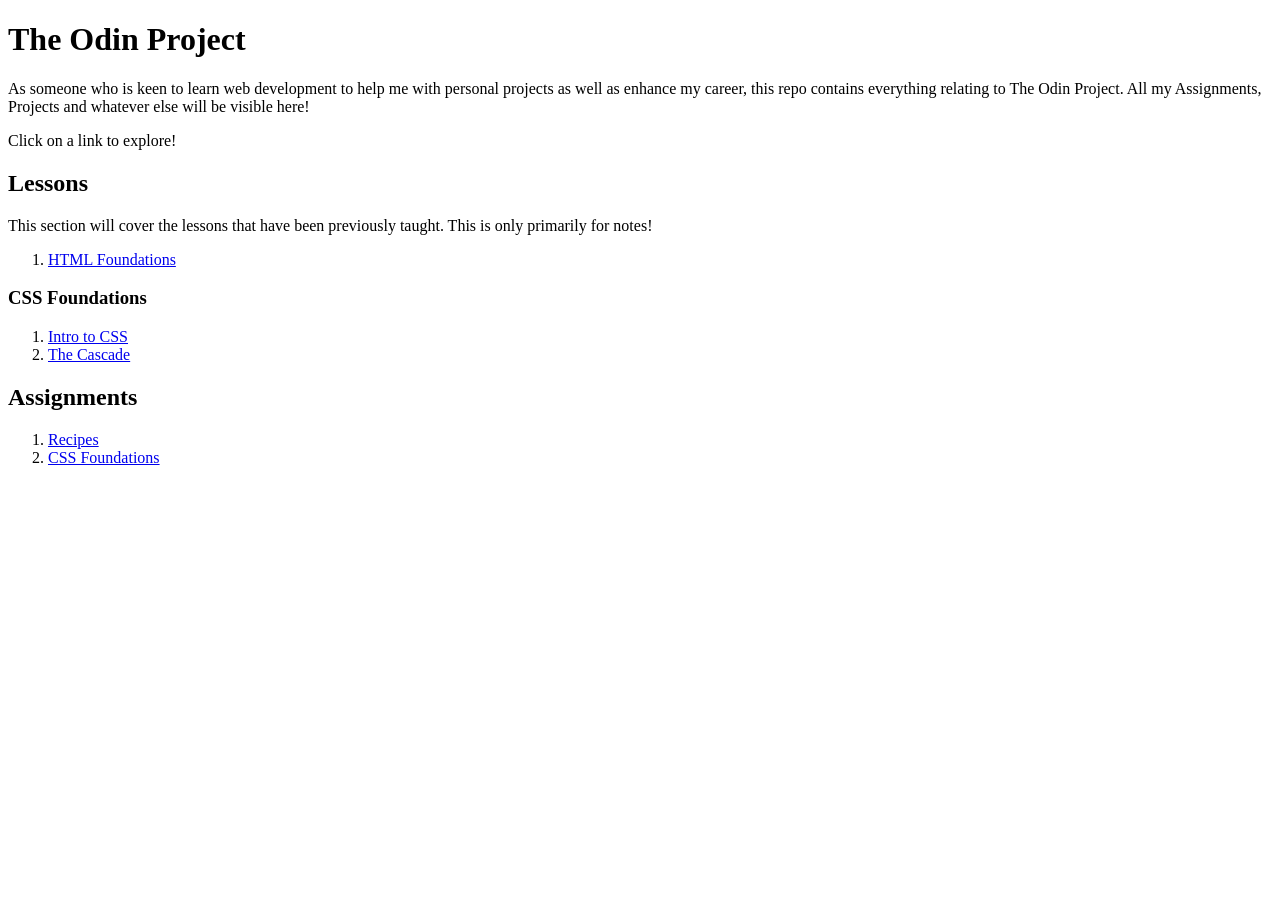
<file: index.html>
<!DOCTYPE html>
<html lang="en">

<head>
    <meta charset="UTF-8">
    <meta name="viewport" content="width=device-width, initial-scale=1.0">
    <title>The Odin Project</title>
</head>

<body>
    <h1>The Odin Project</h1>
    <p>As someone who is keen to learn web development to help me with personal projects as well as enhance my career,
        this repo contains everything relating to The Odin Project. All my Assignments, Projects and whatever else will
        be visible here!</p>
    <p>Click on a link to explore!</p>

    <h2>Lessons</h2>
    <p>This section will cover the lessons that have been previously taught. This is only primarily for notes!</p>
    <ol>
        <li><a href="./html-foundations/index.html">HTML Foundations</a></li>       
    </ol>
    <h3>CSS Foundations</h3>
    <ol>
        <li><a href="./css-foundations/intro-to-css/index.html">Intro to CSS</a></li>
        <li><a href="./css-foundations/the-cascade/index.html">The Cascade</a></li>        
    </ol>

    <h2>Assignments</h2>
    <ol>
        <li><a href="./Projects/001_Recipes/index.html">Recipes</a></li>
        <li><a href="./assignments/css-foundations/index.html">CSS Foundations</a></li>
    </ol>
</body>

</html>
</file>
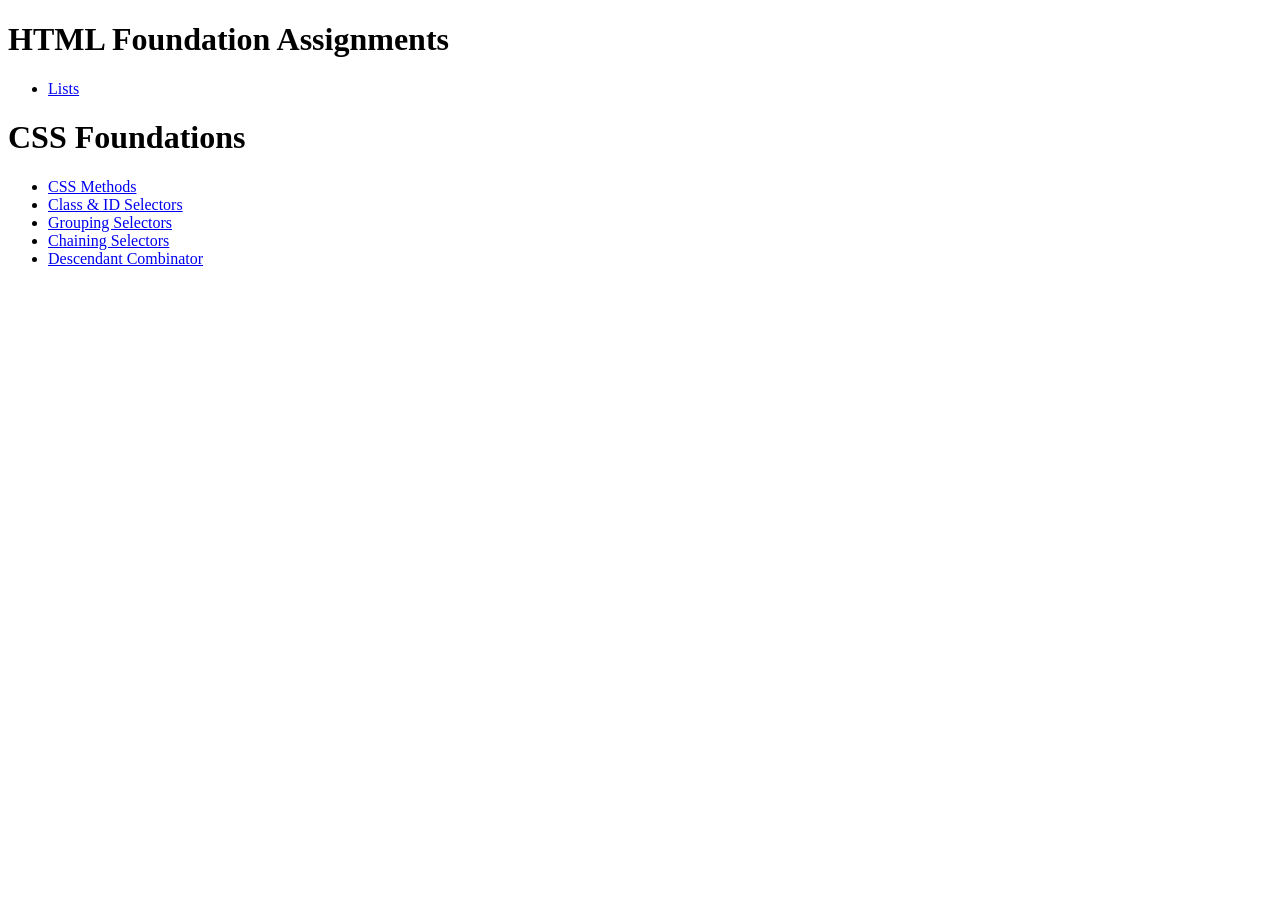
<file: assignments/index.html>
<!DOCTYPE html>
<html lang="en">
<head>
    <meta charset="UTF-8">
    <meta name="viewport" content="width=device-width, initial-scale=1.0">
    <title>TOP - Assignments</title>
</head>
<body>
    <h1>HTML Foundation Assignments</h1>
    <ul>
        <li><a href="../assignments/html-foundations/lists.html">Lists</a></li>
    </ul>

    <h1>CSS Foundations</h1>
    <ul>
        <li><a href="../assignments/css-foundations/intro-to-css/01-css-methods/index.html">CSS Methods</a></li>
        <li><a href="../assignments/css-foundations/intro-to-css/02-class-id-selectors/index.html">Class & ID Selectors</a></li>
        <li><a href="../assignments/css-foundations/intro-to-css/03-grouping-selectors/index.html">Grouping Selectors</a></li>
        <li><a href="../assignments/css-foundations/intro-to-css/04-chaining-selectors/index.html">Chaining Selectors</a></li>
        <li><a href="../assignments/css-foundations/intro-to-css/05-descendant-combinator/">Descendant Combinator</a></li>
    </ul>
</body>
</html>
</file>
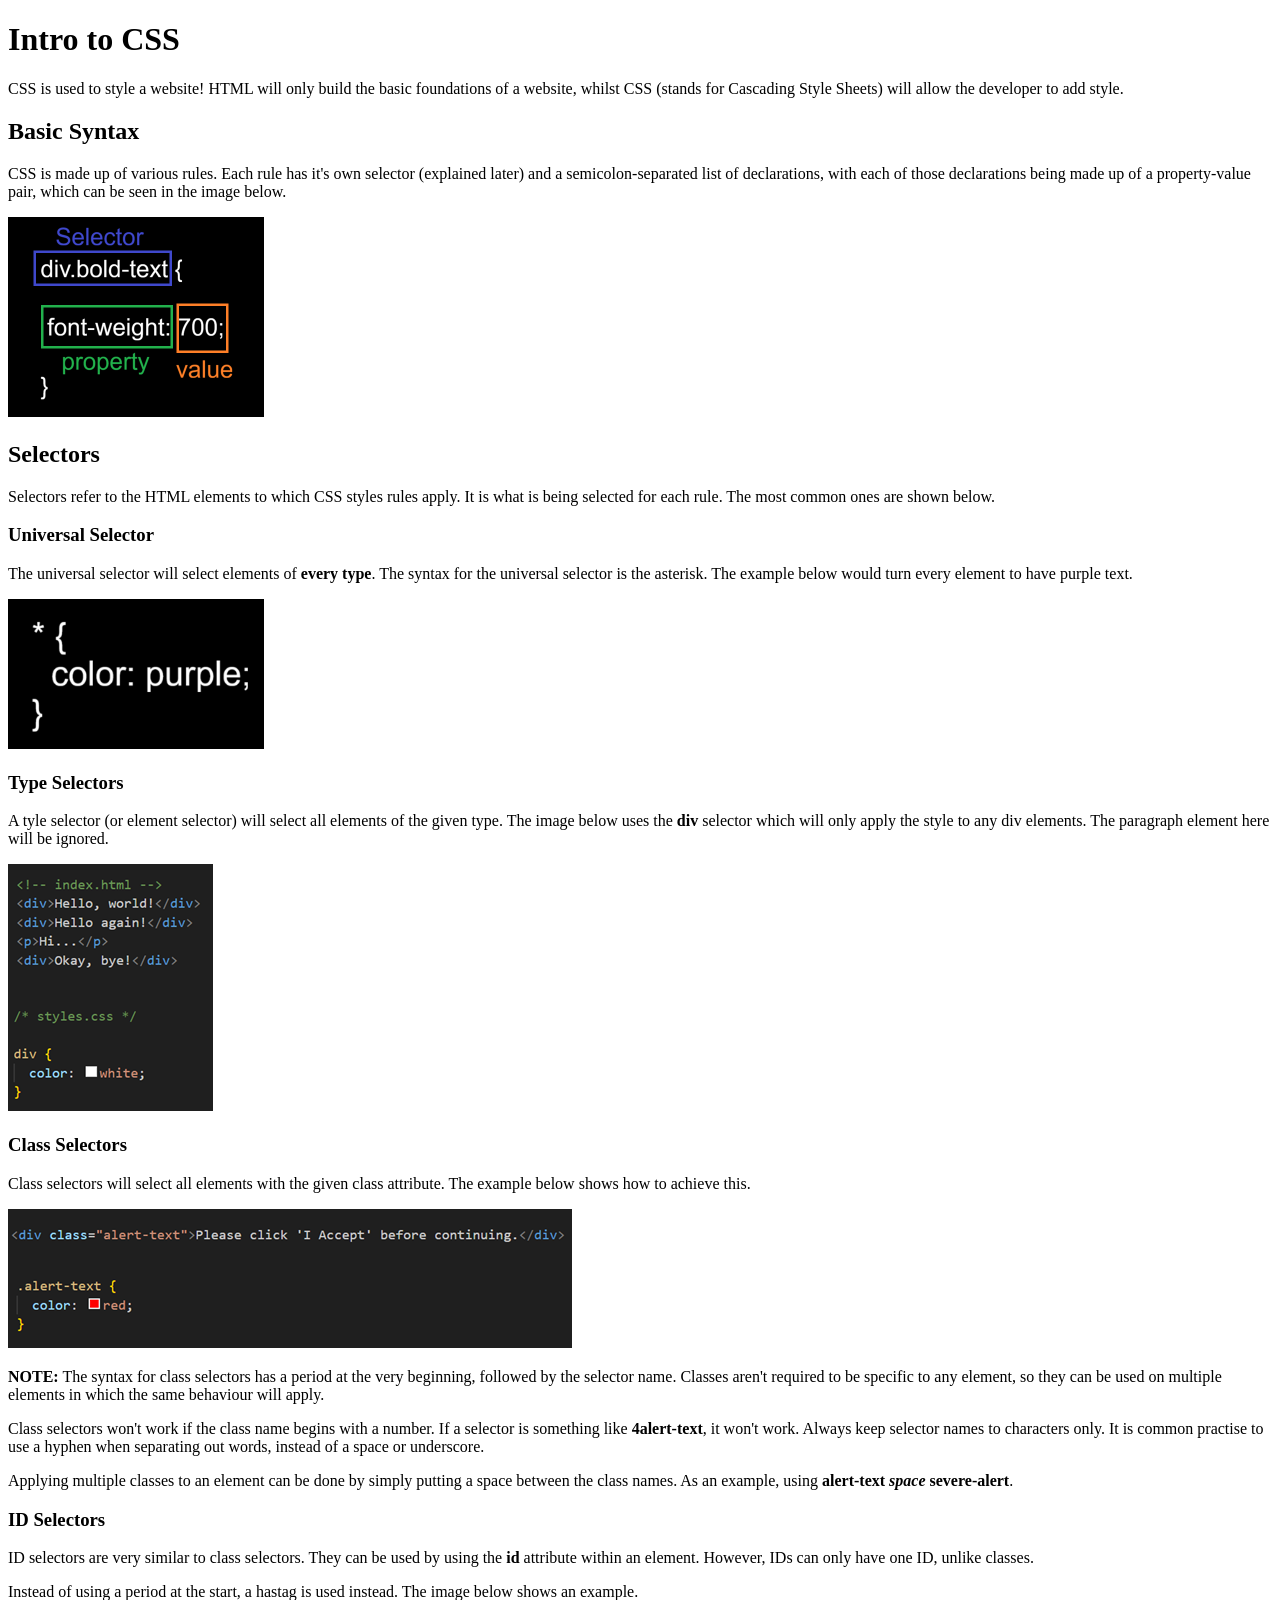
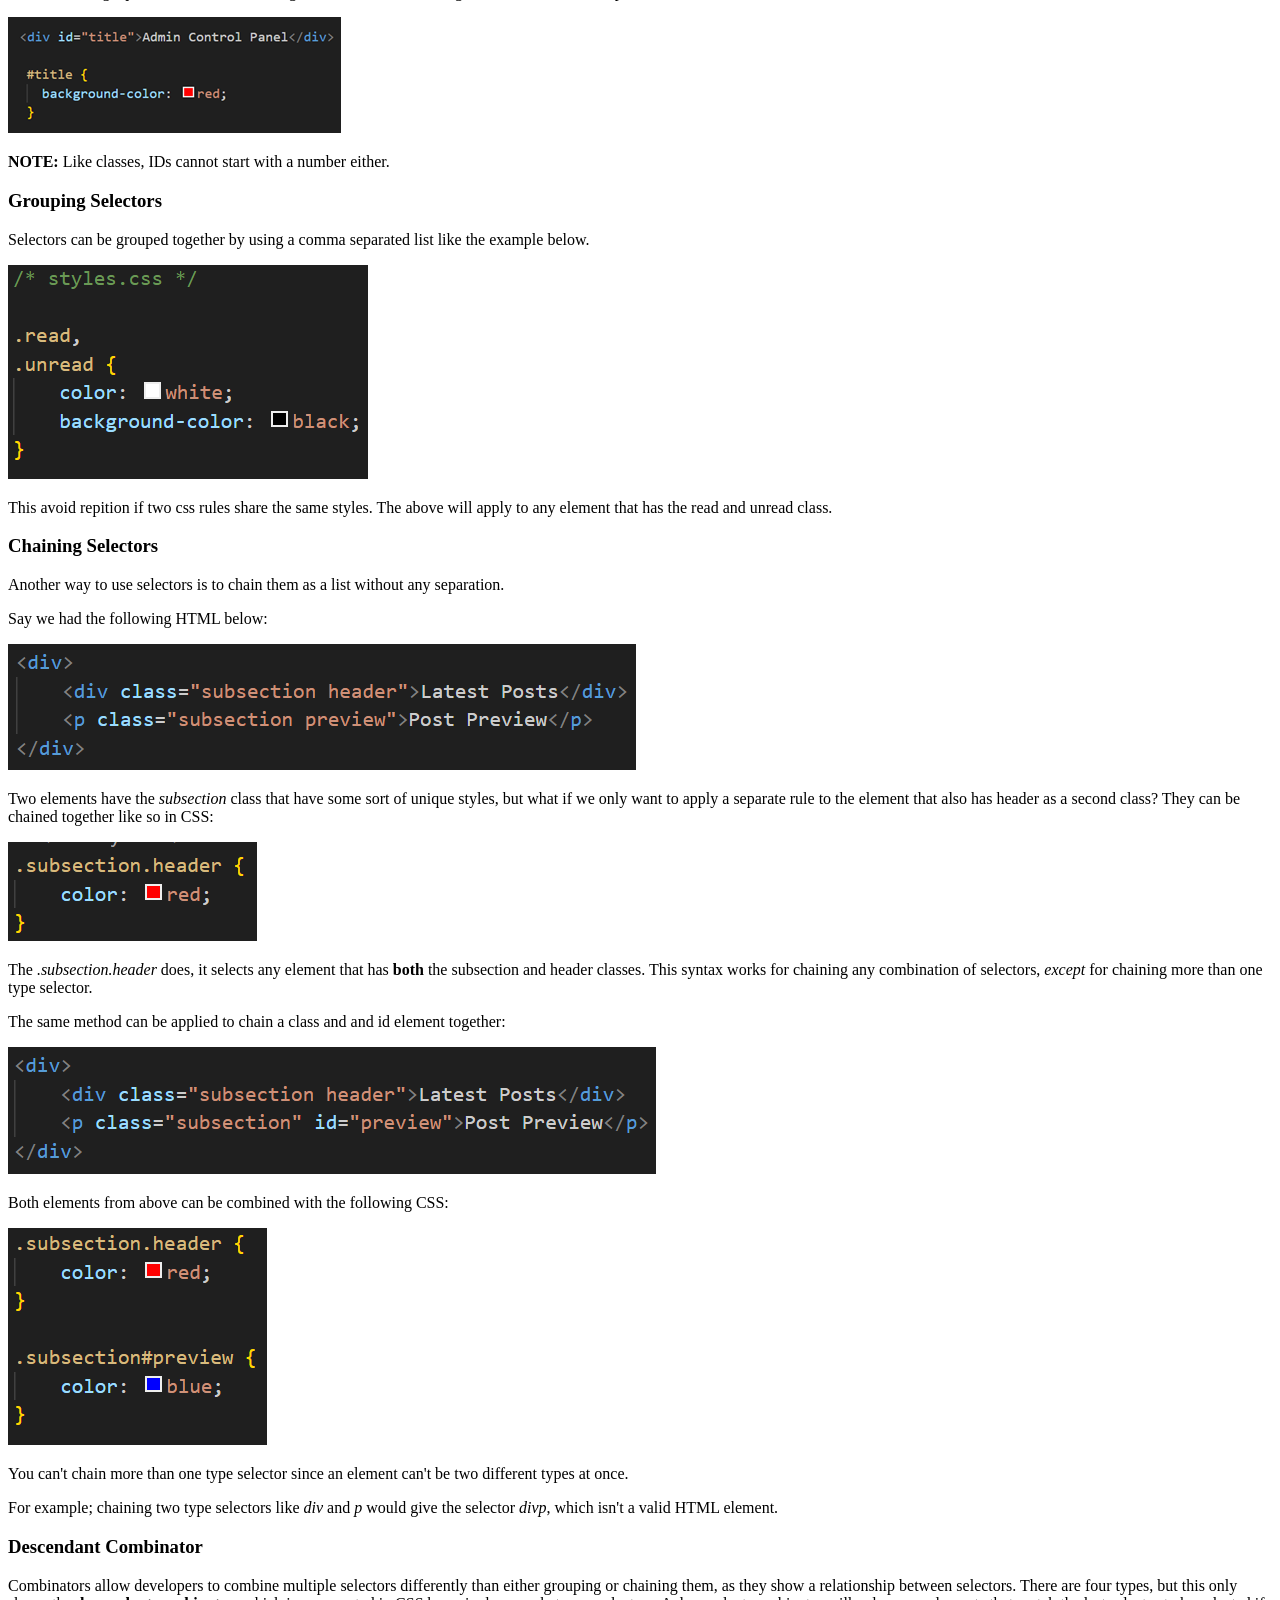
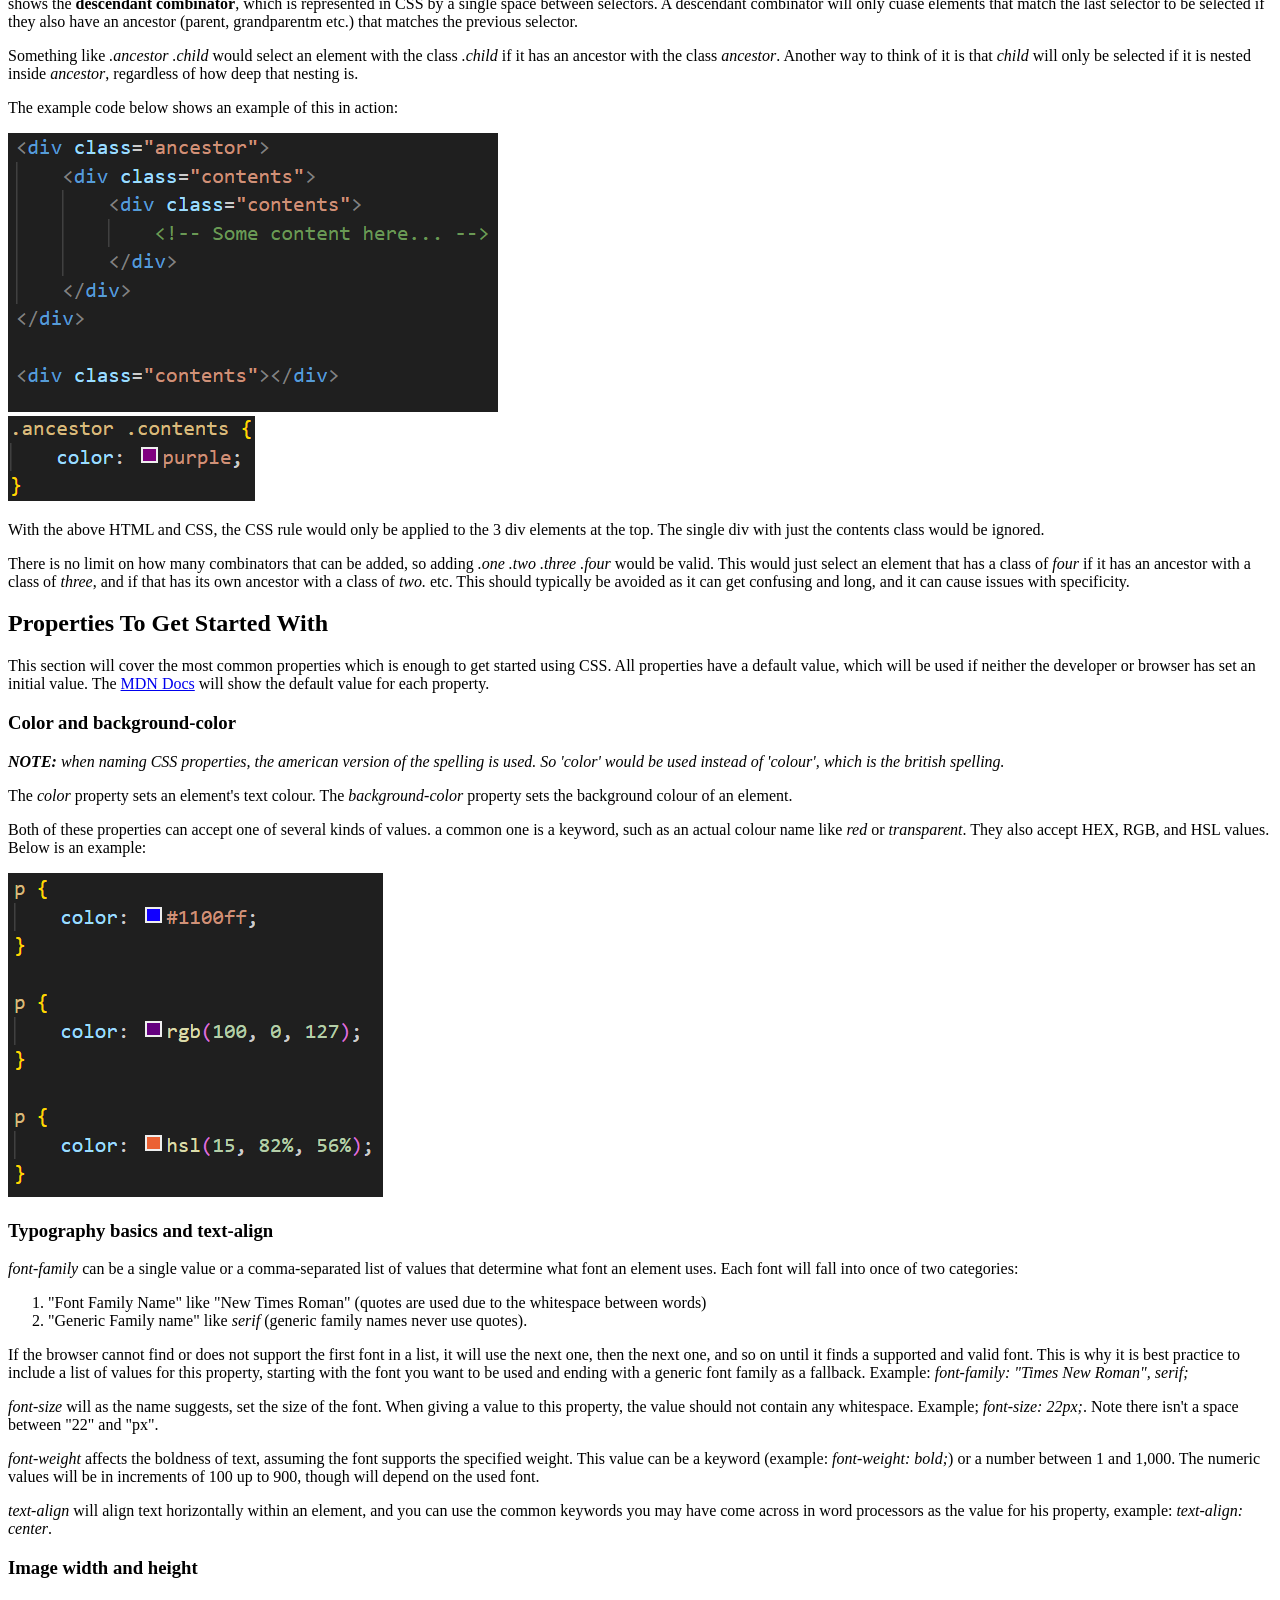
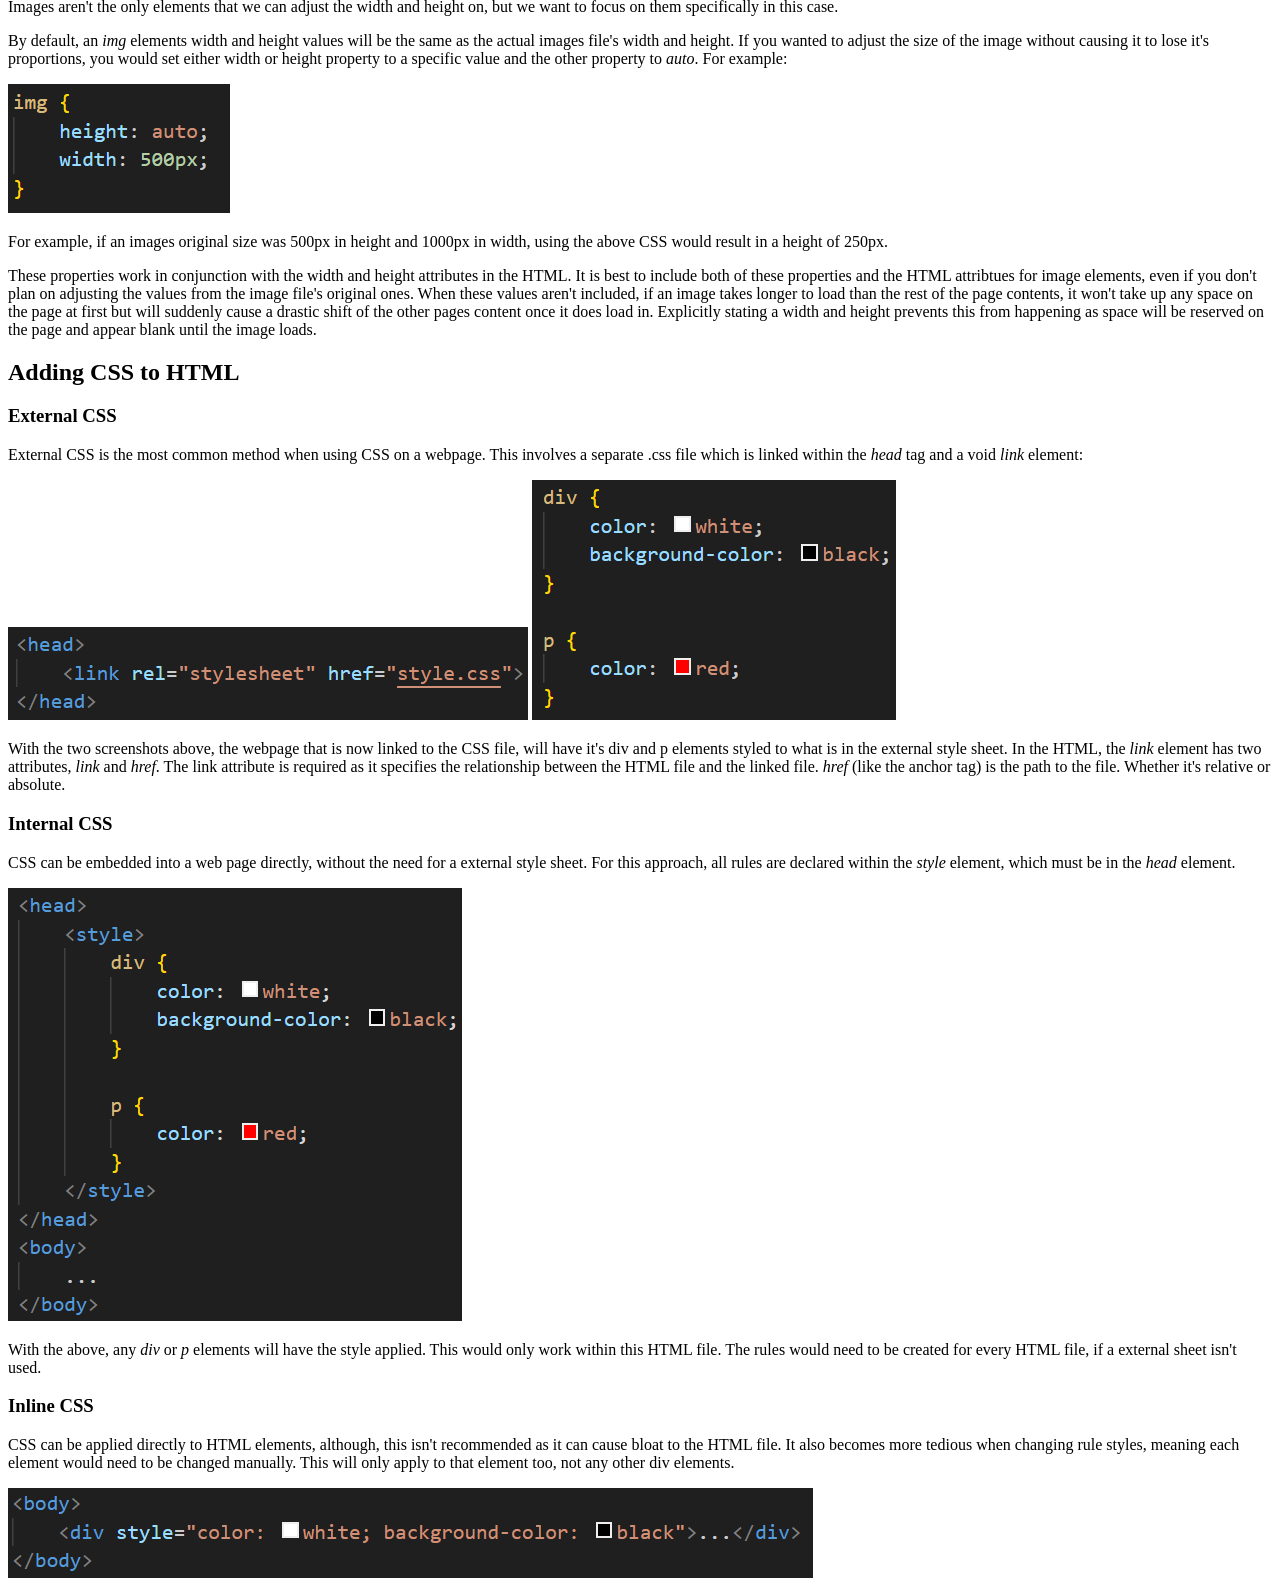
<file: css-foundations/index.html>
<!DOCTYPE html>
<html lang="en">
<head>
    <meta charset="UTF-8">
    <meta name="viewport" content="width=device-width, initial-scale=1.0">
    <title>CSS Foundations</title>
</head>
<body>
    <h1>Intro to CSS</h1>
    <p>CSS is used to style a website! HTML will only build the basic foundations of a website, whilst CSS (stands for Cascading Style Sheets) will allow the developer to add style.</p>
    <h2>Basic Syntax</h2>
    <p>CSS is made up of various rules. Each rule has it's own selector (explained later) and a semicolon-separated list of declarations, with each of those declarations being made up of a property-value pair, which can be seen in the image below.</p>
    <img src="./images/css_basic_syntax.png" width="256" alt="A screenshot showing basic CSS syntax." /> 
    <h2>Selectors</h2>
    <p>Selectors refer to the HTML elements to which CSS styles rules apply. It is what is being selected for each rule. The most common ones are shown below.</p>
    <h3>Universal Selector</h3>
    <p>The universal selector will select elements of <strong>every type</strong>. The syntax for the universal selector is the asterisk. The example below would turn every element to have purple text.</p>
    <img src="./images/css_universal_selector.png" width="256" />
    <h3>Type Selectors</h3>
    <p>A tyle selector (or element selector) will select all elements of the given type. The image below uses the <strong>div</strong> selector which will only apply the style to any div elements. The paragraph element here will be ignored.</p>
    <img src="./images/css_type_selector.png" alt="A screenshot showing the type selector." />
    <h3>Class Selectors</h3>
    <p>Class selectors will select all elements with the given class attribute. The example below shows how to achieve this.
    </p>
    <img src="./images/css_class_selector.png" alt="A screenshot showing a div tag with the alert text class name, and the CSS class selector.">
    <p><strong>NOTE:</strong> The syntax for class selectors has a period at the very beginning, followed by the selector name. Classes aren't required to be specific to any element, so they can be used on multiple elements in which the same behaviour will apply.</p>
    <p>Class selectors won't work if the class name begins with a number. If a selector is something like <strong>4alert-text</strong>, it won't work. Always keep selector names to characters only. It is common practise to use a hyphen when separating out words, instead of a space or underscore.</p>
    <p>Applying multiple classes to an element can be done by simply putting a space between the class names. As an example, using <strong>alert-text <em>space</em> severe-alert</strong>.</p>
    <h3>ID Selectors</h3>
    <p>ID selectors are very similar to class selectors. They can be used by using the <strong>id</strong> attribute within an element. However, IDs can only have one ID, unlike classes.</p>
    <p>Instead of using a period at the start, a hastag is used instead. The image below shows an example.
    </p>
    <img src="./images/css_id_selector.png" alt="A screenshot showing the use of the ID attribute and CSS selector." />
    <p><strong>NOTE:</strong> Like classes, IDs cannot start with a number either.</p>
    
    <h3>Grouping Selectors</h3>
    <p>Selectors can be grouped together by using a comma separated list like the example below.</p>
    <img src="./images/css_grouped_selectors.png" alt="A screenshot showing CSS selectors grouped together by a comma separated list." />
    <p>This avoid repition if two css rules share the same styles. The above will apply to any element that has the read and unread class.</p>
    
    <h3>Chaining Selectors</h3>
    <p>Another way to use selectors is to chain them as a list without any separation.</p>
    <p>Say we had the following HTML below:</p>
    <img src="./images/css_chaining_selectors.png" alt="HTML elements using 2 selectors." />
    <p>Two elements have the <em>subsection</em> class that have some sort of unique styles, but what if we only want to apply a separate rule to the element that also has header as a second class? They can be chained together like so in CSS:</p>
    <img src="./images/css_chaining_selectors_002.png" alt="CSS ruleset chaining 2 selectors together." />
    <p>The <em>.subsection.header</em> does, it selects any element that has <strong>both</strong> the subsection and header classes. This syntax works for chaining any combination of selectors, <em>except</em> for chaining more than one type selector.</p>
    <p>The same method can be applied to chain a class and and id element together:</p>
    <img src="./images/css_chaining_selectors_003.png" alt="Showing HTML elements with a class and an ID element." />
    <p>Both elements from above can be combined with the following CSS: </p>
    <img src="./images/css_chaining_selectors_004.png" alt="CSS showing with 2 classes and a single class and ID ruleset." />
    <p>You can't chain more than one type selector since an element can't be two different types at once.</p>
    <p>For example; chaining two type selectors like <em>div</em> and <em>p</em> would give the selector <em>divp</em>, which isn't a valid HTML element.</p>

    <h3>Descendant Combinator</h3>
    <p>Combinators allow developers to combine multiple selectors differently than either grouping or chaining them, as they show a relationship between selectors. There are four types, but this only shows the <strong>descendant combinator</strong>, which is represented in CSS by a single space between selectors. A descendant combinator will only cuase elements that match the last selector to be selected if they also have an ancestor (parent, grandparentm etc.) that matches the previous selector.</p>
    <p>Something like <em>.ancestor .child</em> would select an element with the class <em>.child</em> if it has an ancestor with the class <em>ancestor</em>. Another way to think of it is that <em>child</em> will only be selected if it is nested inside <em>ancestor</em>, regardless of how deep that nesting is.</p>
    <p>The example code below shows an example of this in action: </p>
    <img src="./images/css_descendant_combinator_html.png" alt="HTML showing div elements with parent/child relationship, with a single div element on it's own." />
    <br />
    <img src="./images/css_descendant_combinator_css.png" alt="CSS rule showing the descendant combinator." />
    <p>With the above HTML and CSS, the CSS rule would only be applied to the 3 div elements at the top. The single div with just the contents class would be ignored.</p>
    <p>There is no limit on how many combinators that can be added, so adding <em>.one .two .three .four</em> would be valid. This would just select an element that has a class of <em>four</em> if it has an ancestor with a class of <em>three</em>, and if that has its own ancestor with a class of <em>two.</em> etc. This should typically be avoided as it can get confusing and long, and it can cause issues with specificity.</p>

    <h2>Properties To Get Started With</h2>
    <p>This section will cover the most common properties which is enough to get started using CSS. All properties have a default value, which will be used if neither the developer or browser has set an initial value. The <a href="https://developer.mozilla.org/en-US/docs/Web/CSS">MDN Docs</a> will show the default value for each property.</p>

    <h3>Color and background-color</h3>
    <em><strong>NOTE: </strong>when naming CSS properties, the american version of the spelling is used. So 'color' would be used instead of 'colour', which is the british spelling.</em>
    <p>The <em>color</em> property sets an element's text colour. The <em>background-color</em> property sets the background colour of an element.</p>
    <p>Both of these properties can accept one of several kinds of values. a common one is a keyword, such as an actual colour name like <em>red</em> or <em>transparent</em>. They also accept HEX, RGB, and HSL values. Below is an example:</p>
    <img src="./images/css_color_property.png" alt="Use of the CSS colour property, using HEX, RGB, and HSL to set the colour." />

    <h3>Typography basics and text-align</h3>
    <p><em>font-family</em> can be a single value or a comma-separated list of values that determine what font an element uses. Each font will fall into once of two categories:
    <ol>
        <li>"Font Family Name" like "New Times Roman" (quotes are used due to the whitespace between words)</li>
        <li>"Generic Family name" like <em>serif</em> (generic family names never use quotes).</li>
    </ol></p>
    <p>If the browser cannot find or does not support the first font in a list, it will use the next one, then the next one, and so on until it finds a supported and valid font. This is why it is best practice to include a list of values for this property, starting with the font you want to be used and ending with a generic font family as a fallback. Example: <em>font-family: "Times New Roman", serif;</em></p>

    <p><em>font-size</em> will as the name suggests, set the size of the font. When giving a value to this property, the value should not contain any whitespace. Example; <em>font-size: 22px;</em>. Note there isn't a space between "22" and "px".</p>
    <p><em>font-weight</em> affects the boldness of text, assuming the font supports the specified weight. This value can be a keyword (example: <em>font-weight: bold;</em>) or a number between 1 and 1,000. The numeric values will be in increments of 100 up to 900, though will depend on the used font.</p>
    <p><em>text-align</em> will align text horizontally within an element, and you can use the common keywords you may have come across in word processors as the value for his property, example: <em>text-align: center</em>.</p>

    <h3>Image width and height</h3>
    <p>Images aren't the only elements that we can adjust the width and height on, but we want to focus on them specifically in this case.</p>
    <p>By default, an <em>img</em> elements width and height values will be the same as the actual images file's width and height. If you wanted to adjust the size of the image without causing it to lose it's proportions, you would set either width or height property to a specific value and the other property to <em>auto</em>. For example: </p>
    <img src="./images/css_image_property.png" alt="A CSS ruleset adjusting the width and height of any image elements." />
    <p>For example, if an images original size was 500px in height and 1000px in width, using the above CSS would result in a height of 250px.</p>
    <p>These properties work in conjunction with the width and height attributes in the HTML. It is best to include both of these properties and the HTML attribtues for image elements, even if you don't plan on adjusting the values from the image file's original ones. When these values aren't included, if an image takes longer to load than the rest of the page contents, it won't take up any space on the page at first but will suddenly cause a drastic shift of the other pages content once it does load in. Explicitly stating a width and height prevents this from happening as space will be reserved on the page and appear blank until the image loads.</p>

    <h2>Adding CSS to HTML</h2>
    <h3>External CSS</h3>
    <p>External CSS is the most common method when using CSS on a webpage. This involves a separate .css file which is linked within the <em>head</em> tag and a void <em>link</em> element:</p>
    <img src="./images/css_linking_external_style_sheet_html.png" alt="Screenshot showing how to link an external style sheet to a HTML file." />
    <img src="./images/css_external_style_sheet.png" alt="A screenshot of 2 basic CSS sules for div and p tags." />
    <p>With the two screenshots above, the webpage that is now linked to the CSS file, will have it's div and p elements styled to what is in the external style sheet. In the HTML, the <em>link</em> element has two attributes, <em>link</em> and <em>href</em>. The link attribute is required as it specifies the relationship between the HTML file and the linked file. <em>href</em> (like the anchor tag) is the path to the file. Whether it's relative or absolute.</p>

    <h3>Internal CSS</h3>
    <p>CSS can be embedded into a web page directly, without the need for a external style sheet. For this approach, all rules are declared within the <em>style</em> element, which must be in the <em>head</em> element.</p>
    <img src="./images/css_internal_styles.png" alt="An example showing how CSS can be used directly within a HTML file." />
    <p>With the above, any <em>div</em> or <em>p</em> elements will have the style applied. This would only work within this HTML file. The rules would need to be created for every HTML file, if a external sheet isn't used.</p>

    <h3>Inline CSS</h3>
    <p>CSS can be applied directly to HTML elements, although, this isn't recommended as it can cause bloat to the HTML file. It also becomes more tedious when changing rule styles, meaning each element would need to be changed manually. This will only apply to that element too, not any other div elements.</p>
    <img src="./images/css_inline_style.png" alt="Using CSS directly within an HTML element." />
</body>
</html>
</file>
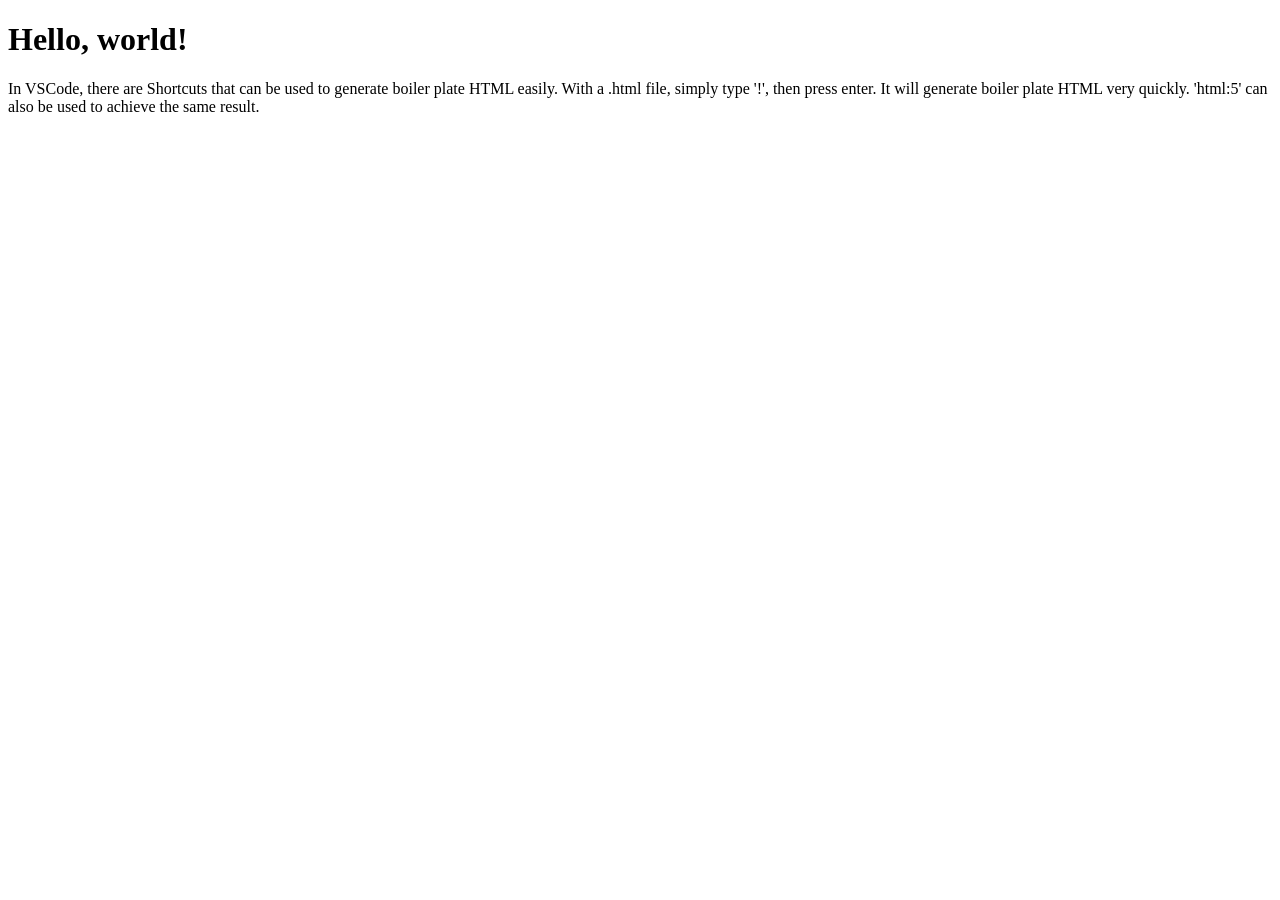
<file: html-boilerplate/index.html>
<!-- Tells the Browser to use HTML5 -->
<!DOCTYPE html>

<!-- <html></html> is known as the 'Root Element' -->
<!-- The 'lang' attribute is primarily used for improving accessibility -->
<html lang="en">

    <!-- Contains meta-information about the webpages -->
    <head>
        <!-- The 'meta' tag is important as it ensures that the webpage will display special symbols and characters from different languages correctly -->
        <meta charset="UTF-8">
        <title>My First Webpage</title>
    </head>

    <!-- The <body> tags is where all content that is being displayed to the user should go -->
    <body>
        <h1>Hello, world!</h1>
        <p>In VSCode, there are Shortcuts that can be used to generate boiler plate HTML easily. With a .html file, simply type '!', then press enter. It will generate
            boiler plate HTML very quickly. 'html:5' can also be used to achieve the same result.</p>
    </body>

</html>
</file>
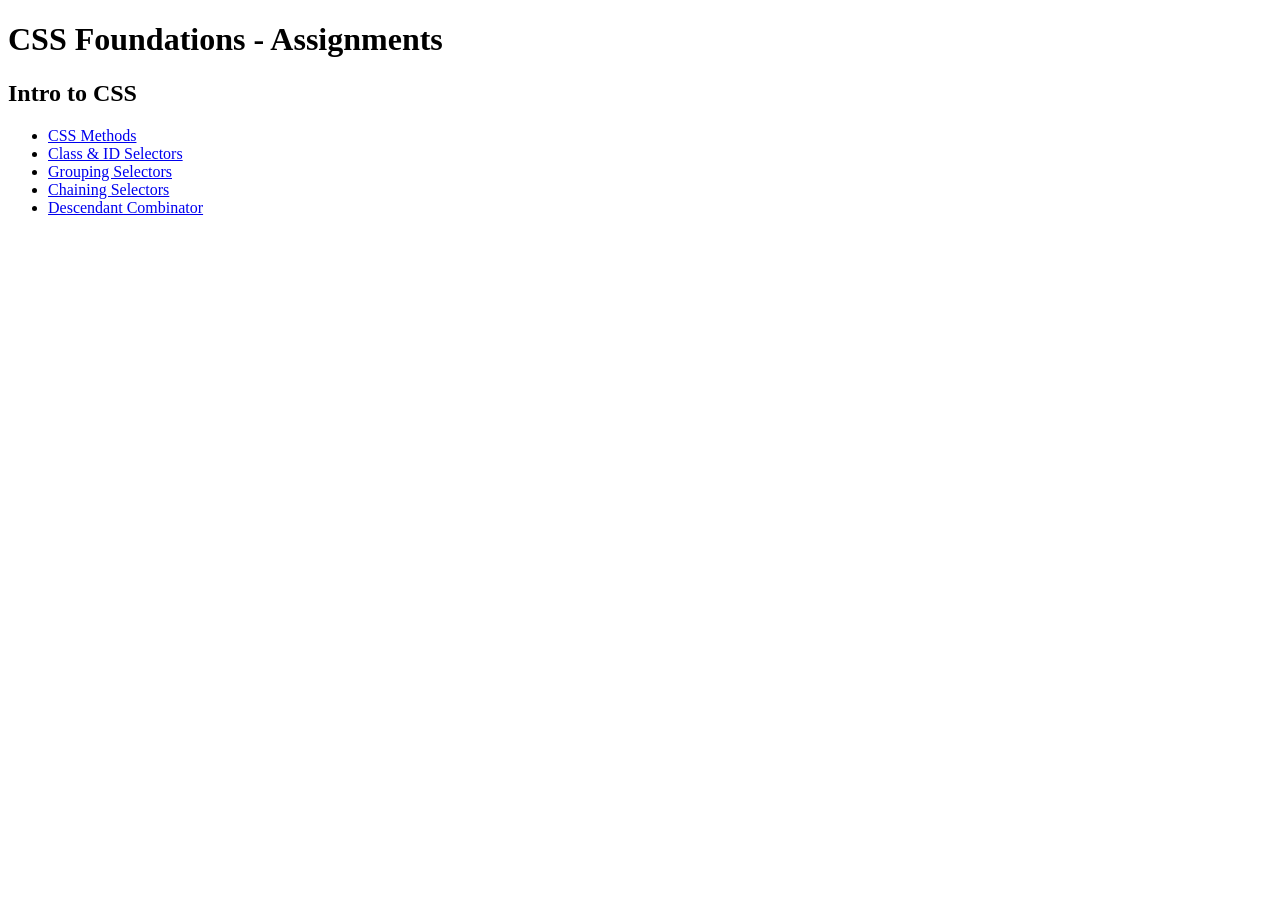
<file: assignments/css-foundations/index.html>
<!DOCTYPE html>
<html lang="en">
<head>
    <meta charset="UTF-8">
    <meta name="viewport" content="width=device-width, initial-scale=1.0">
    <title>TOP - Assignments</title>
</head>
<body>
    <h1>CSS Foundations - Assignments</h1>
    <h2>Intro to CSS</h2>
    <ul>
        <li><a href="../assignments/css-foundations/intro-to-css/01-css-methods/index.html">CSS Methods</a></li>
        <li><a href="../assignments/css-foundations/intro-to-css/02-class-id-selectors/index.html">Class & ID Selectors</a></li>
        <li><a href="../assignments/css-foundations/intro-to-css/03-grouping-selectors/index.html">Grouping Selectors</a></li>
        <li><a href="../assignments/css-foundations/intro-to-css/04-chaining-selectors/index.html">Chaining Selectors</a></li>
        <li><a href="../assignments/css-foundations/intro-to-css/05-descendant-combinator/">Descendant Combinator</a></li>
    </ul>
</body>
</html>
</file>
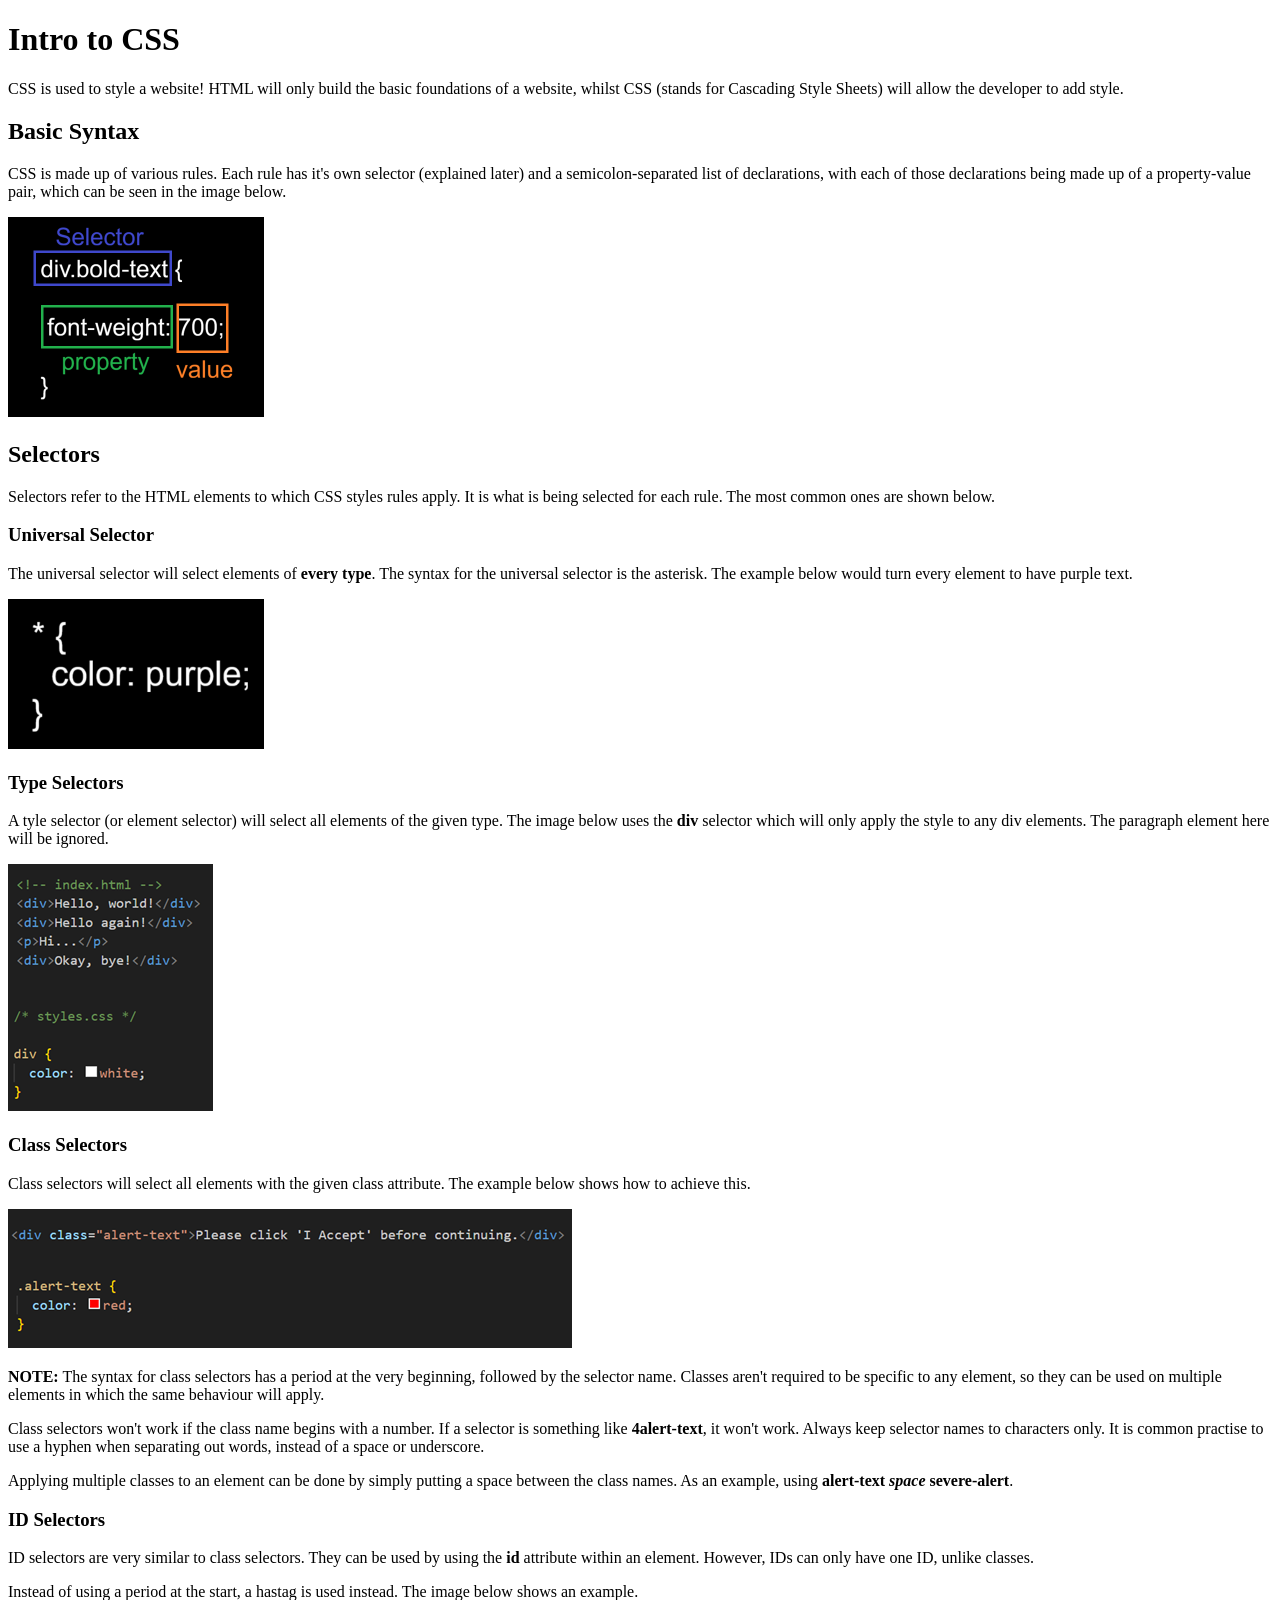
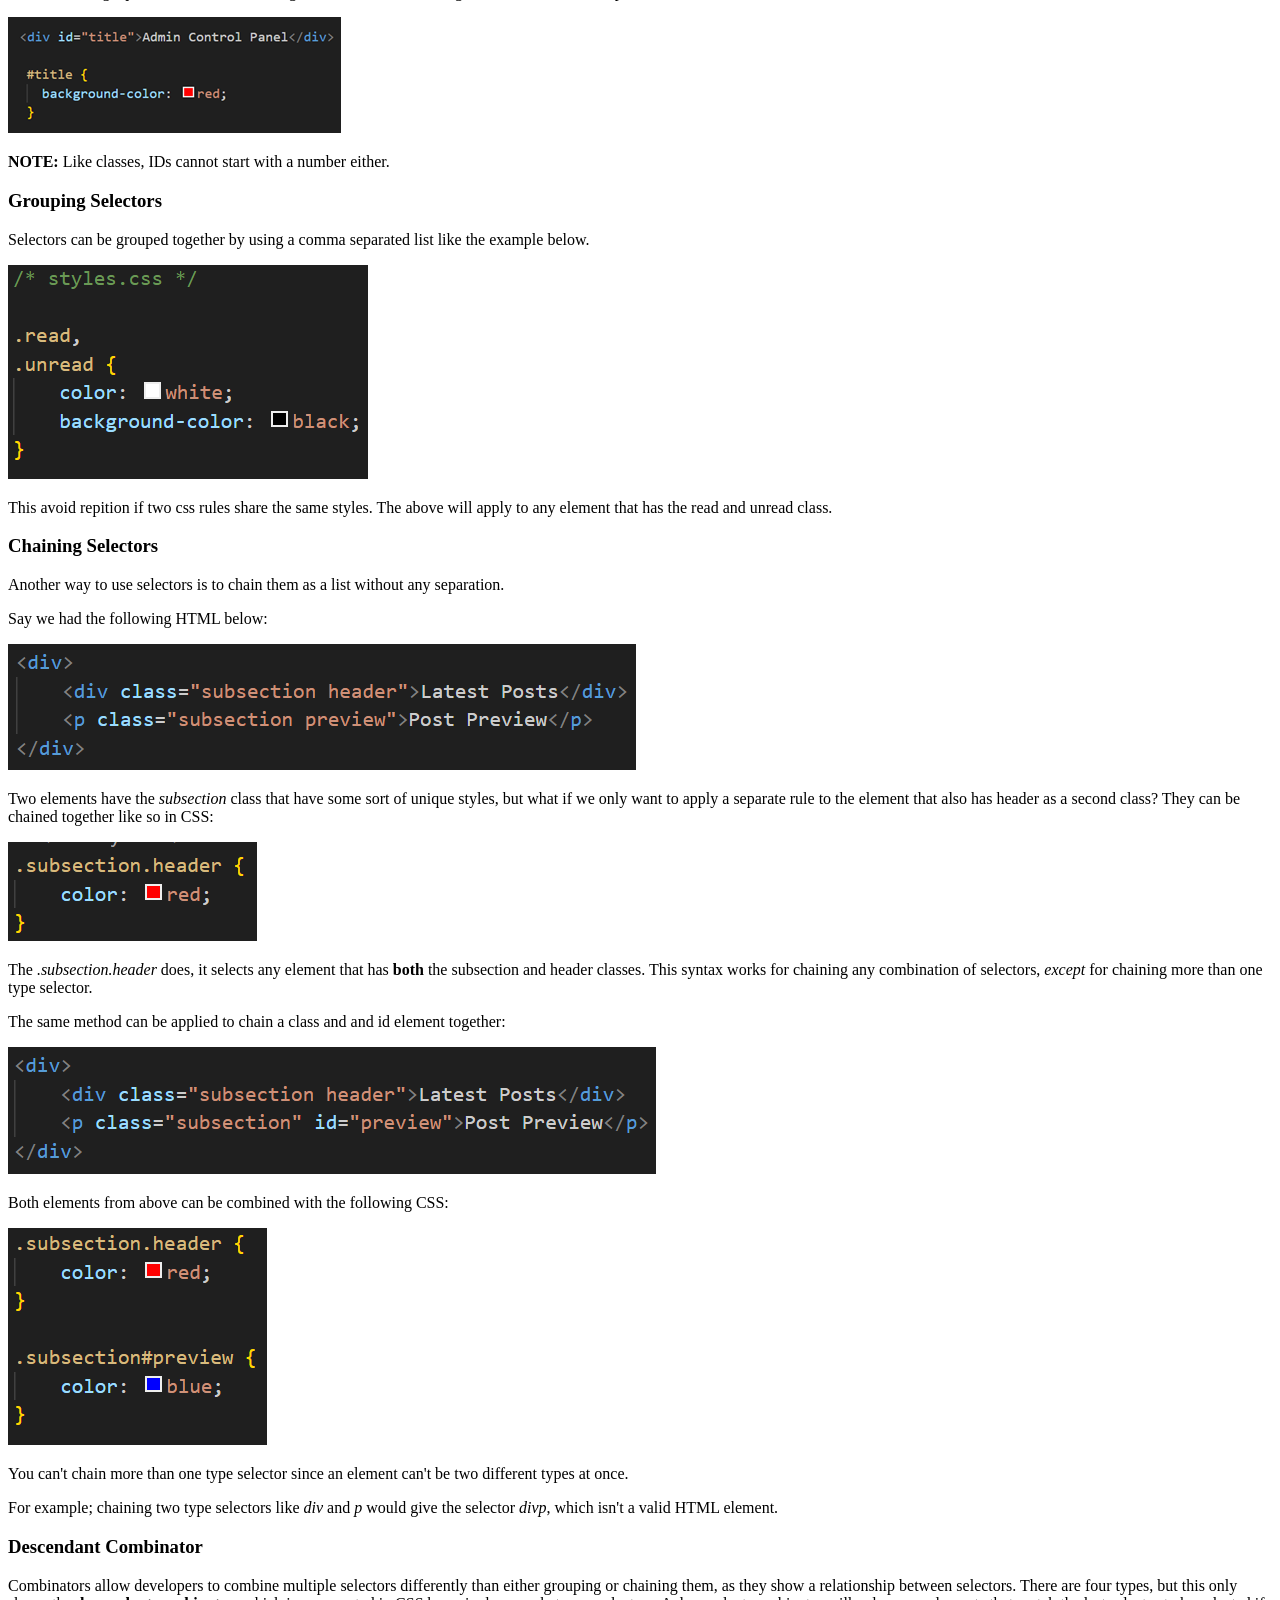
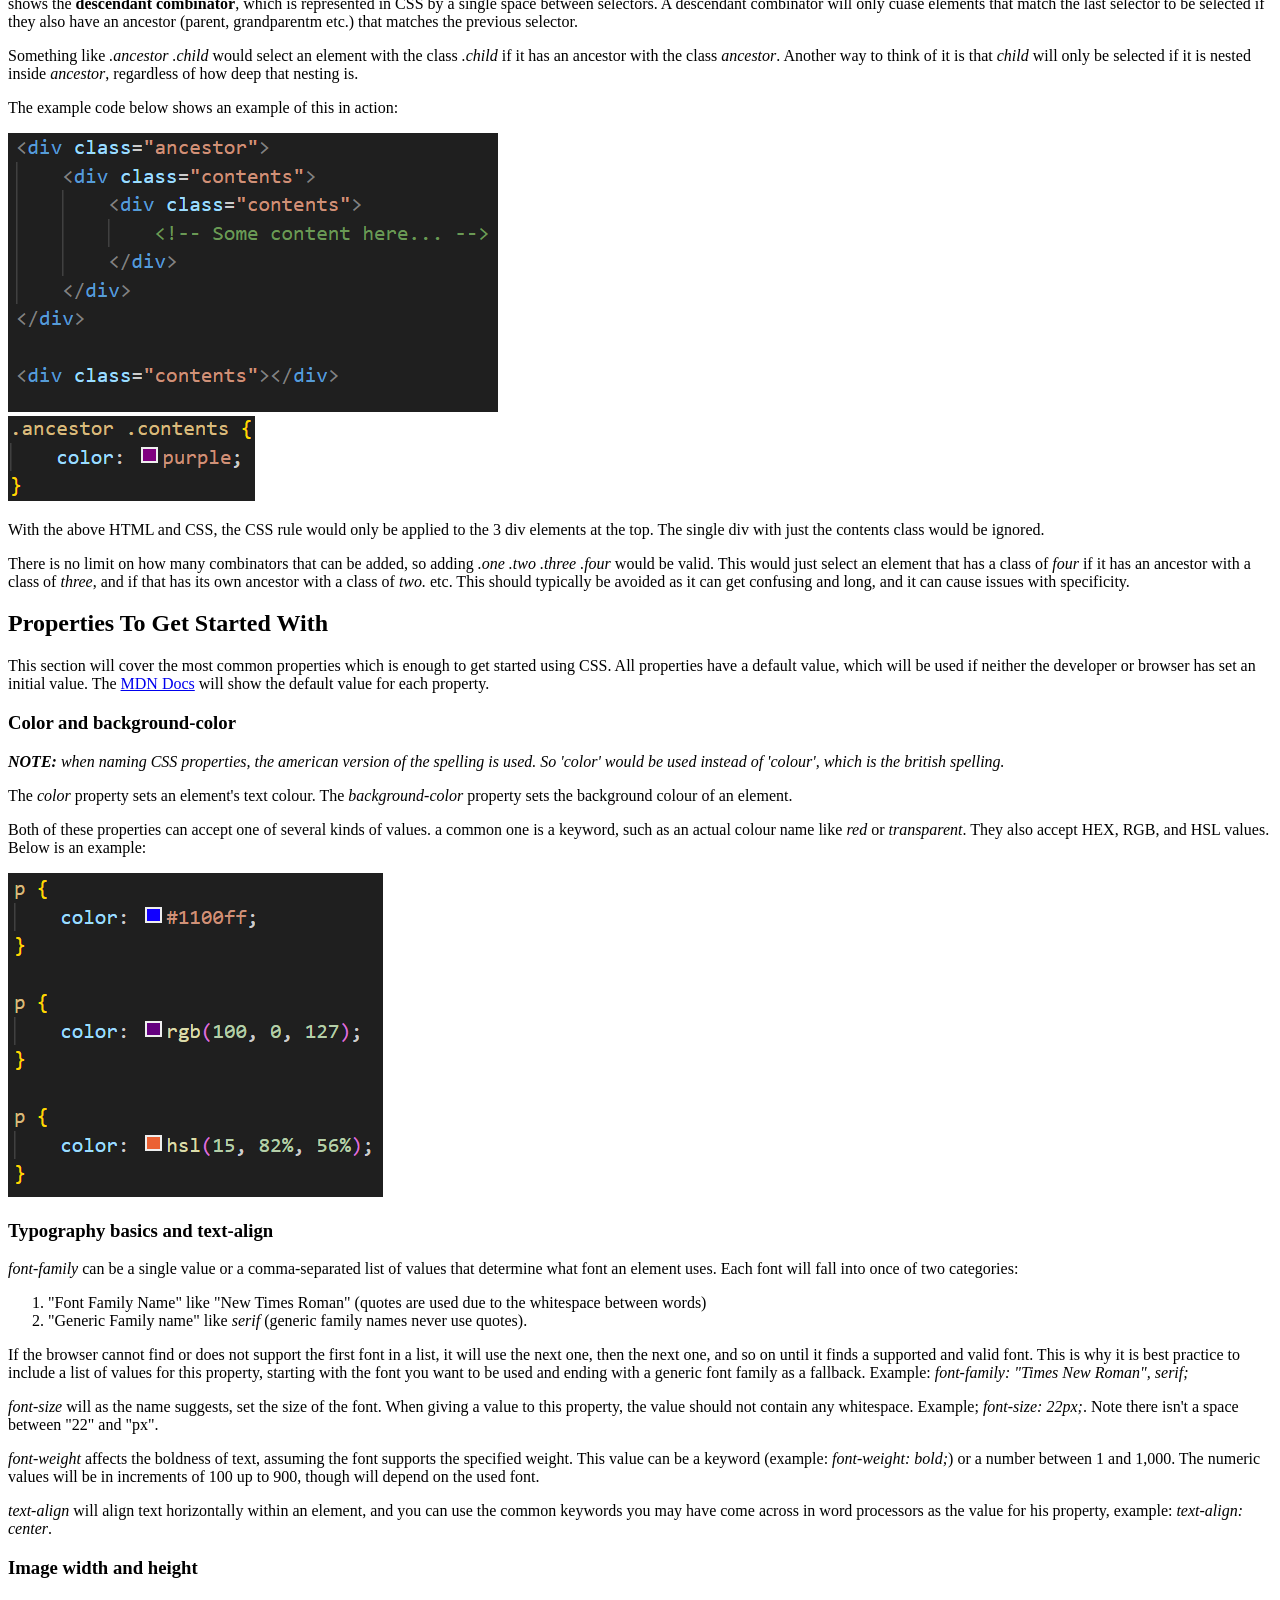
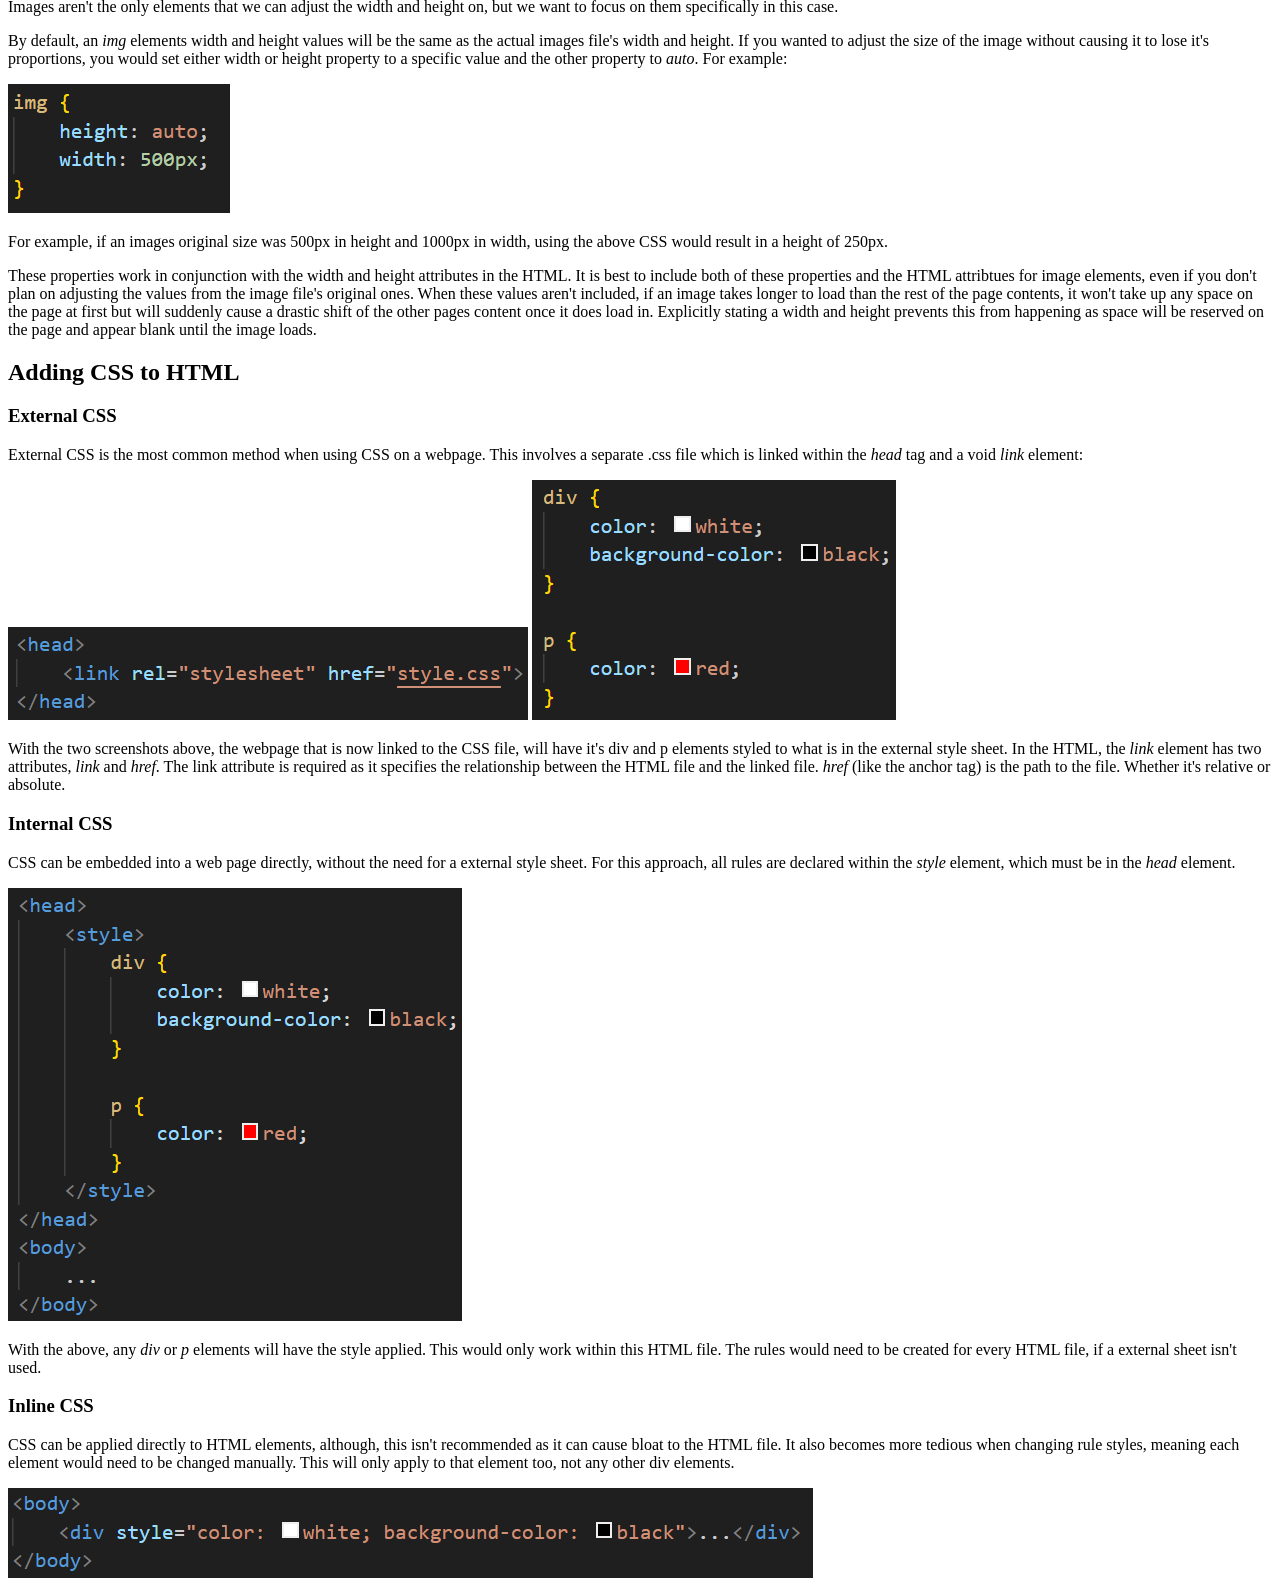
<file: css-foundations/intro-to-css/index.html>
<!DOCTYPE html>
<html lang="en">
<head>
    <meta charset="UTF-8">
    <meta name="viewport" content="width=device-width, initial-scale=1.0">
    <title>CSS Foundations - Intro to CSS</title>
</head>
<body>
    <h1>Intro to CSS</h1>
    <p>CSS is used to style a website! HTML will only build the basic foundations of a website, whilst CSS (stands for Cascading Style Sheets) will allow the developer to add style.</p>
    <h2>Basic Syntax</h2>
    <p>CSS is made up of various rules. Each rule has it's own selector (explained later) and a semicolon-separated list of declarations, with each of those declarations being made up of a property-value pair, which can be seen in the image below.</p>
    <img src="./images/css_basic_syntax.png" width="256" alt="A screenshot showing basic CSS syntax." /> 
    <h2>Selectors</h2>
    <p>Selectors refer to the HTML elements to which CSS styles rules apply. It is what is being selected for each rule. The most common ones are shown below.</p>
    <h3>Universal Selector</h3>
    <p>The universal selector will select elements of <strong>every type</strong>. The syntax for the universal selector is the asterisk. The example below would turn every element to have purple text.</p>
    <img src="./images/css_universal_selector.png" width="256" />
    <h3>Type Selectors</h3>
    <p>A tyle selector (or element selector) will select all elements of the given type. The image below uses the <strong>div</strong> selector which will only apply the style to any div elements. The paragraph element here will be ignored.</p>
    <img src="./images/css_type_selector.png" alt="A screenshot showing the type selector." />
    <h3>Class Selectors</h3>
    <p>Class selectors will select all elements with the given class attribute. The example below shows how to achieve this.
    </p>
    <img src="./images/css_class_selector.png" alt="A screenshot showing a div tag with the alert text class name, and the CSS class selector.">
    <p><strong>NOTE:</strong> The syntax for class selectors has a period at the very beginning, followed by the selector name. Classes aren't required to be specific to any element, so they can be used on multiple elements in which the same behaviour will apply.</p>
    <p>Class selectors won't work if the class name begins with a number. If a selector is something like <strong>4alert-text</strong>, it won't work. Always keep selector names to characters only. It is common practise to use a hyphen when separating out words, instead of a space or underscore.</p>
    <p>Applying multiple classes to an element can be done by simply putting a space between the class names. As an example, using <strong>alert-text <em>space</em> severe-alert</strong>.</p>
    <h3>ID Selectors</h3>
    <p>ID selectors are very similar to class selectors. They can be used by using the <strong>id</strong> attribute within an element. However, IDs can only have one ID, unlike classes.</p>
    <p>Instead of using a period at the start, a hastag is used instead. The image below shows an example.
    </p>
    <img src="./images/css_id_selector.png" alt="A screenshot showing the use of the ID attribute and CSS selector." />
    <p><strong>NOTE:</strong> Like classes, IDs cannot start with a number either.</p>
    
    <h3>Grouping Selectors</h3>
    <p>Selectors can be grouped together by using a comma separated list like the example below.</p>
    <img src="./images/css_grouped_selectors.png" alt="A screenshot showing CSS selectors grouped together by a comma separated list." />
    <p>This avoid repition if two css rules share the same styles. The above will apply to any element that has the read and unread class.</p>
    
    <h3>Chaining Selectors</h3>
    <p>Another way to use selectors is to chain them as a list without any separation.</p>
    <p>Say we had the following HTML below:</p>
    <img src="./images/css_chaining_selectors.png" alt="HTML elements using 2 selectors." />
    <p>Two elements have the <em>subsection</em> class that have some sort of unique styles, but what if we only want to apply a separate rule to the element that also has header as a second class? They can be chained together like so in CSS:</p>
    <img src="./images/css_chaining_selectors_002.png" alt="CSS ruleset chaining 2 selectors together." />
    <p>The <em>.subsection.header</em> does, it selects any element that has <strong>both</strong> the subsection and header classes. This syntax works for chaining any combination of selectors, <em>except</em> for chaining more than one type selector.</p>
    <p>The same method can be applied to chain a class and and id element together:</p>
    <img src="./images/css_chaining_selectors_003.png" alt="Showing HTML elements with a class and an ID element." />
    <p>Both elements from above can be combined with the following CSS: </p>
    <img src="./images/css_chaining_selectors_004.png" alt="CSS showing with 2 classes and a single class and ID ruleset." />
    <p>You can't chain more than one type selector since an element can't be two different types at once.</p>
    <p>For example; chaining two type selectors like <em>div</em> and <em>p</em> would give the selector <em>divp</em>, which isn't a valid HTML element.</p>

    <h3>Descendant Combinator</h3>
    <p>Combinators allow developers to combine multiple selectors differently than either grouping or chaining them, as they show a relationship between selectors. There are four types, but this only shows the <strong>descendant combinator</strong>, which is represented in CSS by a single space between selectors. A descendant combinator will only cuase elements that match the last selector to be selected if they also have an ancestor (parent, grandparentm etc.) that matches the previous selector.</p>
    <p>Something like <em>.ancestor .child</em> would select an element with the class <em>.child</em> if it has an ancestor with the class <em>ancestor</em>. Another way to think of it is that <em>child</em> will only be selected if it is nested inside <em>ancestor</em>, regardless of how deep that nesting is.</p>
    <p>The example code below shows an example of this in action: </p>
    <img src="./images/css_descendant_combinator_html.png" alt="HTML showing div elements with parent/child relationship, with a single div element on it's own." />
    <br />
    <img src="./images/css_descendant_combinator_css.png" alt="CSS rule showing the descendant combinator." />
    <p>With the above HTML and CSS, the CSS rule would only be applied to the 3 div elements at the top. The single div with just the contents class would be ignored.</p>
    <p>There is no limit on how many combinators that can be added, so adding <em>.one .two .three .four</em> would be valid. This would just select an element that has a class of <em>four</em> if it has an ancestor with a class of <em>three</em>, and if that has its own ancestor with a class of <em>two.</em> etc. This should typically be avoided as it can get confusing and long, and it can cause issues with specificity.</p>

    <h2>Properties To Get Started With</h2>
    <p>This section will cover the most common properties which is enough to get started using CSS. All properties have a default value, which will be used if neither the developer or browser has set an initial value. The <a href="https://developer.mozilla.org/en-US/docs/Web/CSS">MDN Docs</a> will show the default value for each property.</p>

    <h3>Color and background-color</h3>
    <em><strong>NOTE: </strong>when naming CSS properties, the american version of the spelling is used. So 'color' would be used instead of 'colour', which is the british spelling.</em>
    <p>The <em>color</em> property sets an element's text colour. The <em>background-color</em> property sets the background colour of an element.</p>
    <p>Both of these properties can accept one of several kinds of values. a common one is a keyword, such as an actual colour name like <em>red</em> or <em>transparent</em>. They also accept HEX, RGB, and HSL values. Below is an example:</p>
    <img src="./images/css_color_property.png" alt="Use of the CSS colour property, using HEX, RGB, and HSL to set the colour." />

    <h3>Typography basics and text-align</h3>
    <p><em>font-family</em> can be a single value or a comma-separated list of values that determine what font an element uses. Each font will fall into once of two categories:
    <ol>
        <li>"Font Family Name" like "New Times Roman" (quotes are used due to the whitespace between words)</li>
        <li>"Generic Family name" like <em>serif</em> (generic family names never use quotes).</li>
    </ol></p>
    <p>If the browser cannot find or does not support the first font in a list, it will use the next one, then the next one, and so on until it finds a supported and valid font. This is why it is best practice to include a list of values for this property, starting with the font you want to be used and ending with a generic font family as a fallback. Example: <em>font-family: "Times New Roman", serif;</em></p>

    <p><em>font-size</em> will as the name suggests, set the size of the font. When giving a value to this property, the value should not contain any whitespace. Example; <em>font-size: 22px;</em>. Note there isn't a space between "22" and "px".</p>
    <p><em>font-weight</em> affects the boldness of text, assuming the font supports the specified weight. This value can be a keyword (example: <em>font-weight: bold;</em>) or a number between 1 and 1,000. The numeric values will be in increments of 100 up to 900, though will depend on the used font.</p>
    <p><em>text-align</em> will align text horizontally within an element, and you can use the common keywords you may have come across in word processors as the value for his property, example: <em>text-align: center</em>.</p>

    <h3>Image width and height</h3>
    <p>Images aren't the only elements that we can adjust the width and height on, but we want to focus on them specifically in this case.</p>
    <p>By default, an <em>img</em> elements width and height values will be the same as the actual images file's width and height. If you wanted to adjust the size of the image without causing it to lose it's proportions, you would set either width or height property to a specific value and the other property to <em>auto</em>. For example: </p>
    <img src="./images/css_image_property.png" alt="A CSS ruleset adjusting the width and height of any image elements." />
    <p>For example, if an images original size was 500px in height and 1000px in width, using the above CSS would result in a height of 250px.</p>
    <p>These properties work in conjunction with the width and height attributes in the HTML. It is best to include both of these properties and the HTML attribtues for image elements, even if you don't plan on adjusting the values from the image file's original ones. When these values aren't included, if an image takes longer to load than the rest of the page contents, it won't take up any space on the page at first but will suddenly cause a drastic shift of the other pages content once it does load in. Explicitly stating a width and height prevents this from happening as space will be reserved on the page and appear blank until the image loads.</p>

    <h2>Adding CSS to HTML</h2>
    <h3>External CSS</h3>
    <p>External CSS is the most common method when using CSS on a webpage. This involves a separate .css file which is linked within the <em>head</em> tag and a void <em>link</em> element:</p>
    <img src="./images/css_linking_external_style_sheet_html.png" alt="Screenshot showing how to link an external style sheet to a HTML file." />
    <img src="./images/css_external_style_sheet.png" alt="A screenshot of 2 basic CSS sules for div and p tags." />
    <p>With the two screenshots above, the webpage that is now linked to the CSS file, will have it's div and p elements styled to what is in the external style sheet. In the HTML, the <em>link</em> element has two attributes, <em>link</em> and <em>href</em>. The link attribute is required as it specifies the relationship between the HTML file and the linked file. <em>href</em> (like the anchor tag) is the path to the file. Whether it's relative or absolute.</p>

    <h3>Internal CSS</h3>
    <p>CSS can be embedded into a web page directly, without the need for a external style sheet. For this approach, all rules are declared within the <em>style</em> element, which must be in the <em>head</em> element.</p>
    <img src="./images/css_internal_styles.png" alt="An example showing how CSS can be used directly within a HTML file." />
    <p>With the above, any <em>div</em> or <em>p</em> elements will have the style applied. This would only work within this HTML file. The rules would need to be created for every HTML file, if a external sheet isn't used.</p>

    <h3>Inline CSS</h3>
    <p>CSS can be applied directly to HTML elements, although, this isn't recommended as it can cause bloat to the HTML file. It also becomes more tedious when changing rule styles, meaning each element would need to be changed manually. This will only apply to that element too, not any other div elements.</p>
    <img src="./images/css_inline_style.png" alt="Using CSS directly within an HTML element." />
</body>
</html>
</file>
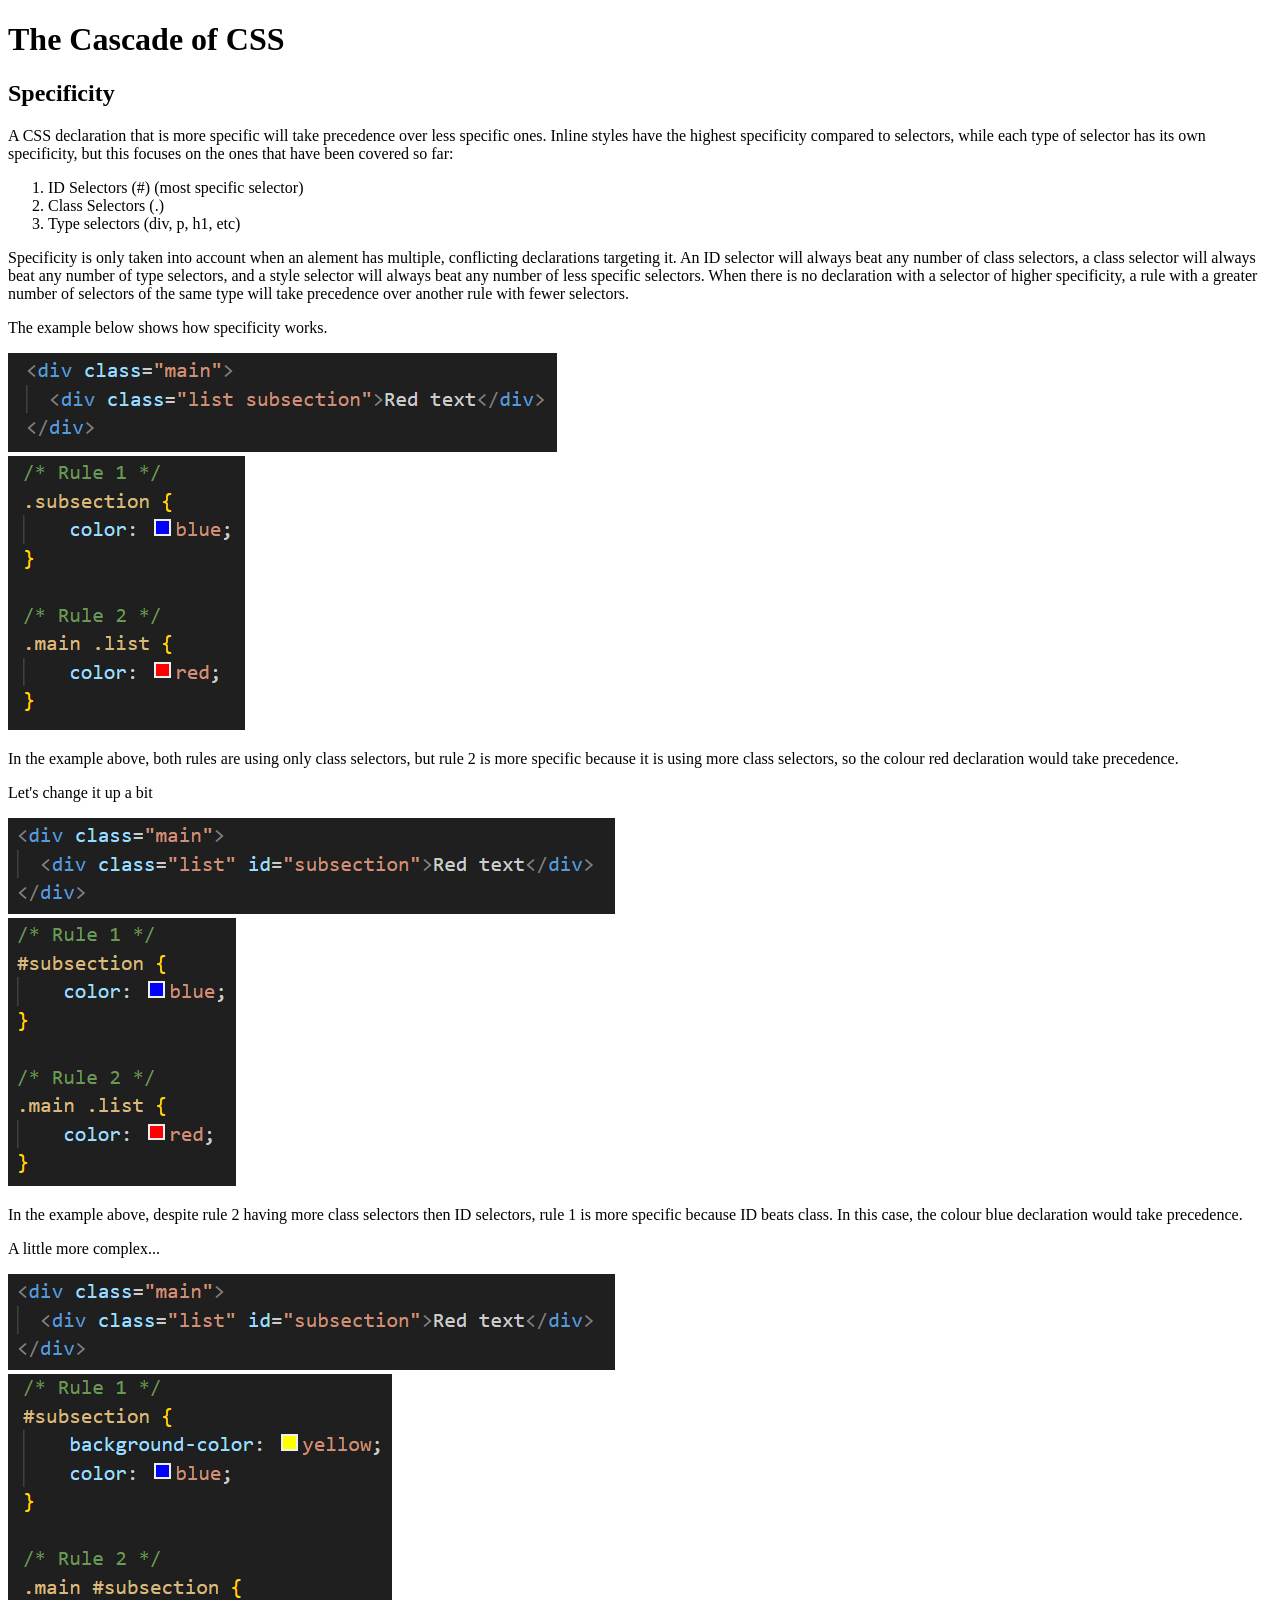
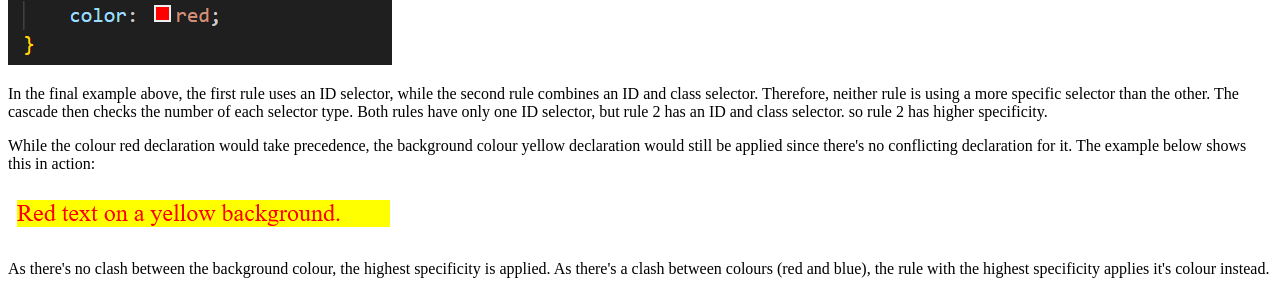
<file: css-foundations/the-cascade/index.html>
<!DOCTYPE html>
<html lang="en">
<head>
    <meta charset="UTF-8">
    <meta name="viewport" content="width=device-width, initial-scale=1.0">
    <title>CSS Foundation - The Cascade</title>
</head>
<body>
    <h1>The Cascade of CSS</h1>

    <h2>Specificity</h2>
    <p>A CSS declaration that is more specific will take precedence over less specific ones. Inline styles have the highest specificity compared to selectors, while each type of selector has its own specificity, but this focuses on the ones that have been covered so far:</p>
    <ol>
        <li>ID Selectors (#) (most specific selector)</li>
        <li>Class Selectors (.)</li>
        <li>Type selectors (div, p, h1, etc)</li>
    </ol>
    <p>Specificity is only taken into account when an alement has multiple, conflicting declarations targeting it. An ID selector will always beat any number of class selectors, a class selector will always beat any number of type selectors, and a style selector will always beat any number of less specific selectors. When there is no declaration with a selector of higher specificity, a rule with a greater number of selectors of the same type will take precedence over another rule with fewer selectors.</p>
    <p>The example below shows how specificity works.</p>
    <img src="./images/css-specificity.png" alt="Two HTML div elements with classes applied." />
    <br />
    <img src="images/css-specificity-rules.png" alt="Two css rules applying different styles." />
    <p>In the example above, both rules are using only class selectors, but rule 2 is more specific because it is using more class selectors, so the colour red declaration would take precedence.</p>
    <p>Let's change it up a bit</p>
    <img src="./images/css-specificity-withid.png" alt="Two HTML div elements with classes and an ID." />
    <br />
    <img src="images/css-specificity-rules-withid.png" alt="Two css rules applying different styles." />
    <p>In the example above, despite rule 2 having more class selectors then ID selectors, rule 1 is more specific because ID beats class. In this case, the colour blue declaration would take precedence.</p>

    <p>A little more complex...</p>
    <img src="./images/css-specificity-withid.png" alt="Two HTML div elements with classes and an ID." />
    <br />
    <img src="images/css-specificity-yellowbackground.png" alt="Two css rules applying different styles." />
    <p>In the final example above, the first rule uses an ID selector, while the second rule combines an ID and class selector. Therefore, neither rule is using a more specific selector than the other. The cascade then checks the number of each selector type. Both rules have only one ID selector, but rule 2 has an ID and class selector. so rule 2 has higher specificity.</p>
    <p>While the colour red declaration would take precedence, the background colour yellow declaration would still be applied since there's no conflicting declaration for it. The example below shows this in action:</p>
    <img src="./images/css-specificity-example.png" alt="Red text on a yellow background."/>
    <p>As there's no clash between the background colour, the highest specificity is applied. As there's a clash between colours (red and blue), the rule with the highest specificity applies it's colour instead.</p>
</body>
</html>
</file>
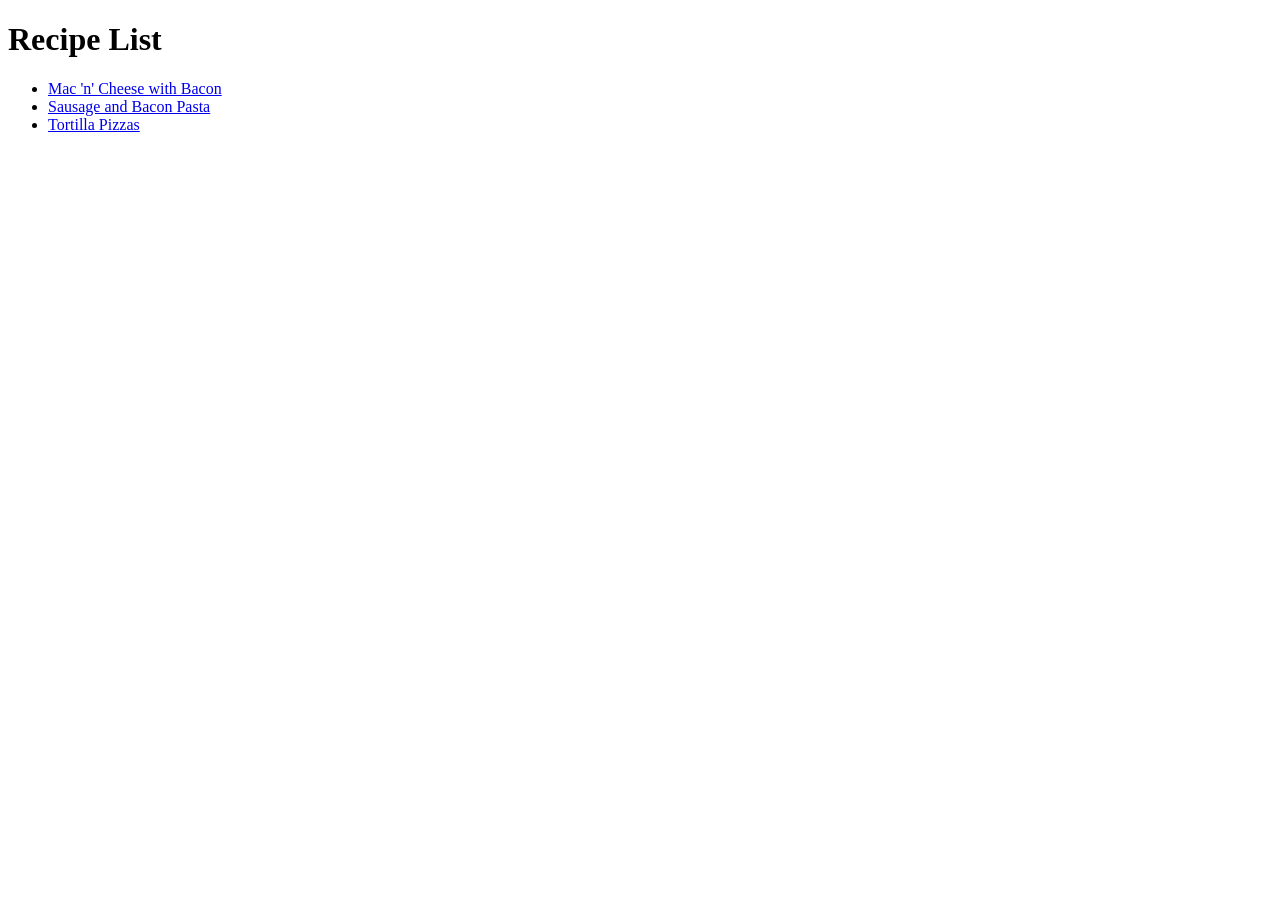
<file: Projects/001_Recipes/index.html>
<!DOCTYPE html>
<html lang="en">
<head>
    <meta charset="UTF-8">
    <meta name="viewport" content="width=device-width, initial-scale=1.0">
    <title>My Recipes</title>
</head>
<body>
    <h1>Recipe List</h1>
    <ul>
        <li><a href="./recipes/macncheese.html">Mac 'n' Cheese with Bacon</a></li>
        <li><a href="./recipes/baconandsausagepasta.html">Sausage and Bacon Pasta</a></li>
        <li><a href="./recipes/tortillapizza.html">Tortilla Pizzas</a></li>
    </ul>
</body>
</html>
</file>
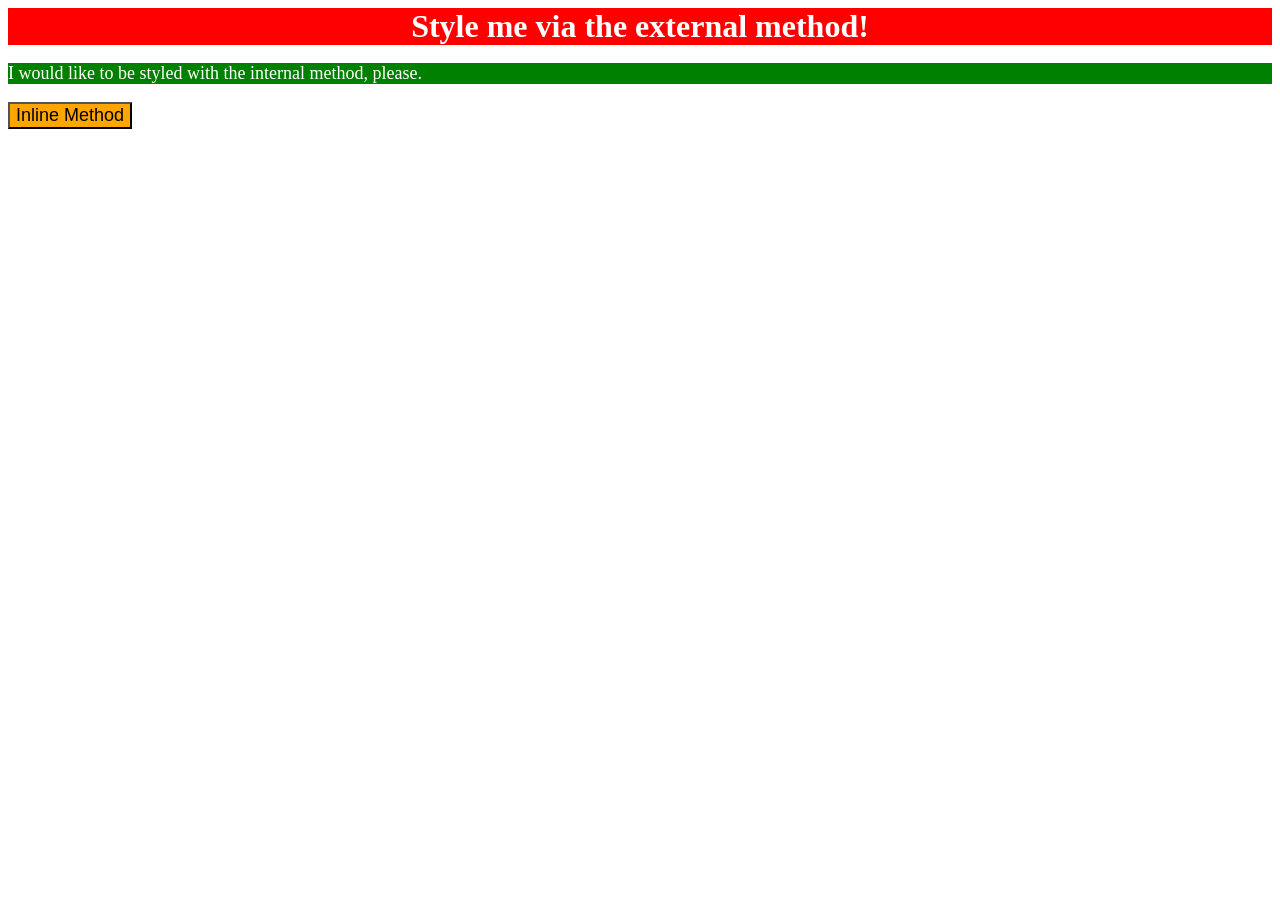
<file: assignments/css-foundations/intro-to-css/01-css-methods/index.html>
<!DOCTYPE html>
<html lang="en">
  <head>
    <meta charset="UTF-8">
    <meta http-equiv="X-UA-Compatible" content="IE=edge">
    <meta name="viewport" content="width=device-width, initial-scale=1.0">
    <title>Methods for Adding CSS</title>
    <link rel="stylesheet" href="./styles.css">
    <style>
      p {
        background-color: green;
        color: white;
        font-size: 18px;
      }
    </style>
  </head>
  <body>
    <div>Style me via the external method!</div>
    <p>I would like to be styled with the internal method, please.</p>
    <button style="background-color: orange; font-size: 18px;">Inline Method</button>
  </body>
</html>
</file>
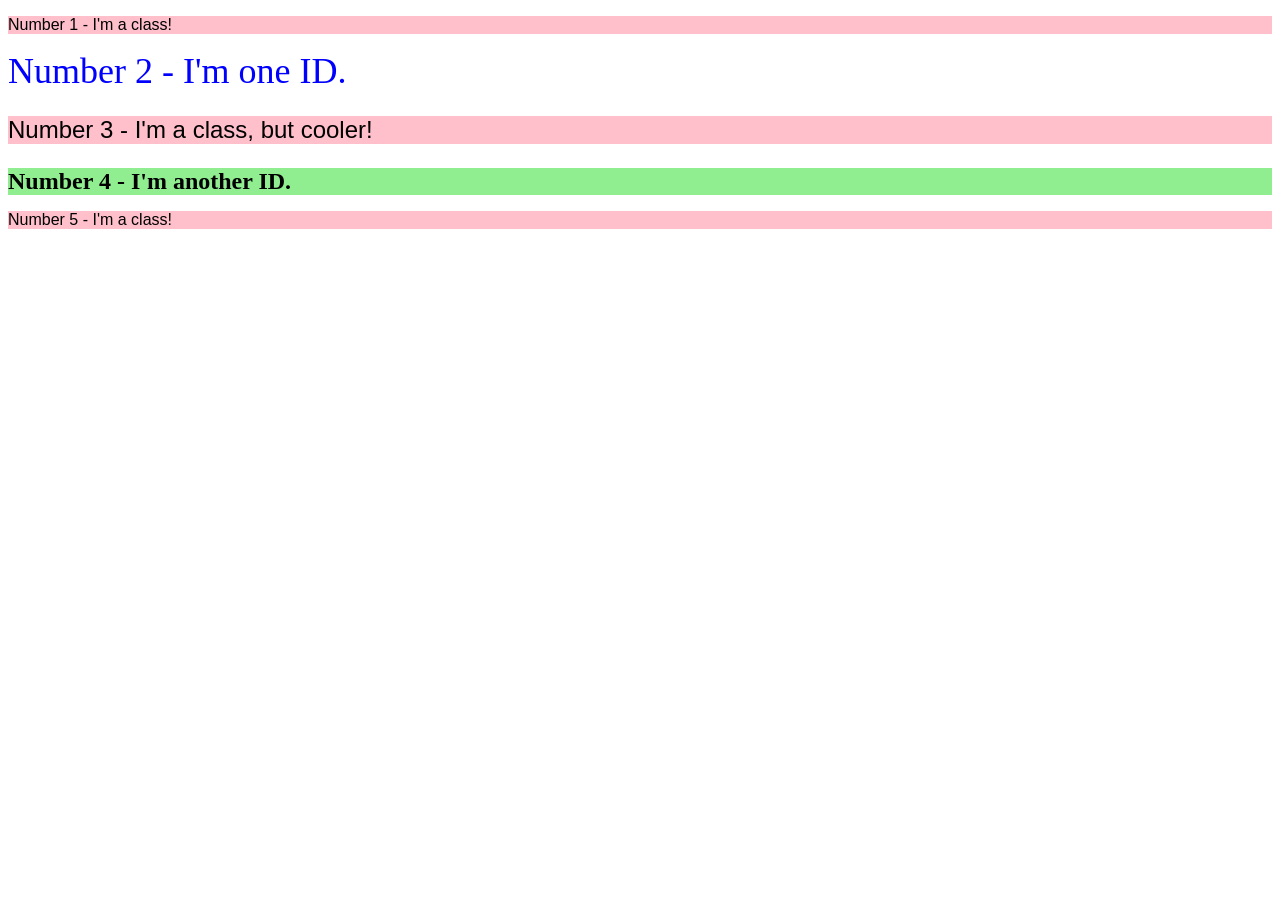
<file: assignments/css-foundations/intro-to-css/02-class-id-selectors/index.html>
<!DOCTYPE html>
<html lang="en">
  <head>
    <meta charset="UTF-8">
    <meta http-equiv="X-UA-Compatible" content="IE=edge">
    <meta name="viewport" content="width=device-width, initial-scale=1.0">
    <title>Class and ID Selectors</title>
    <link rel="stylesheet" href="style.css">
  </head>
  <body>
    <p class="odd-elements">Number 1 - I'm a class!</p>
    <div id="second-element">Number 2 - I'm one ID.</div>
    <p class="odd-elements third-element">Number 3 - I'm a class, but cooler!</p>
    <div id="fourth-element">Number 4 - I'm another ID.</div>
    <p class="odd-elements">Number 5 - I'm a class!</p>
  </body>
</html>
</file>
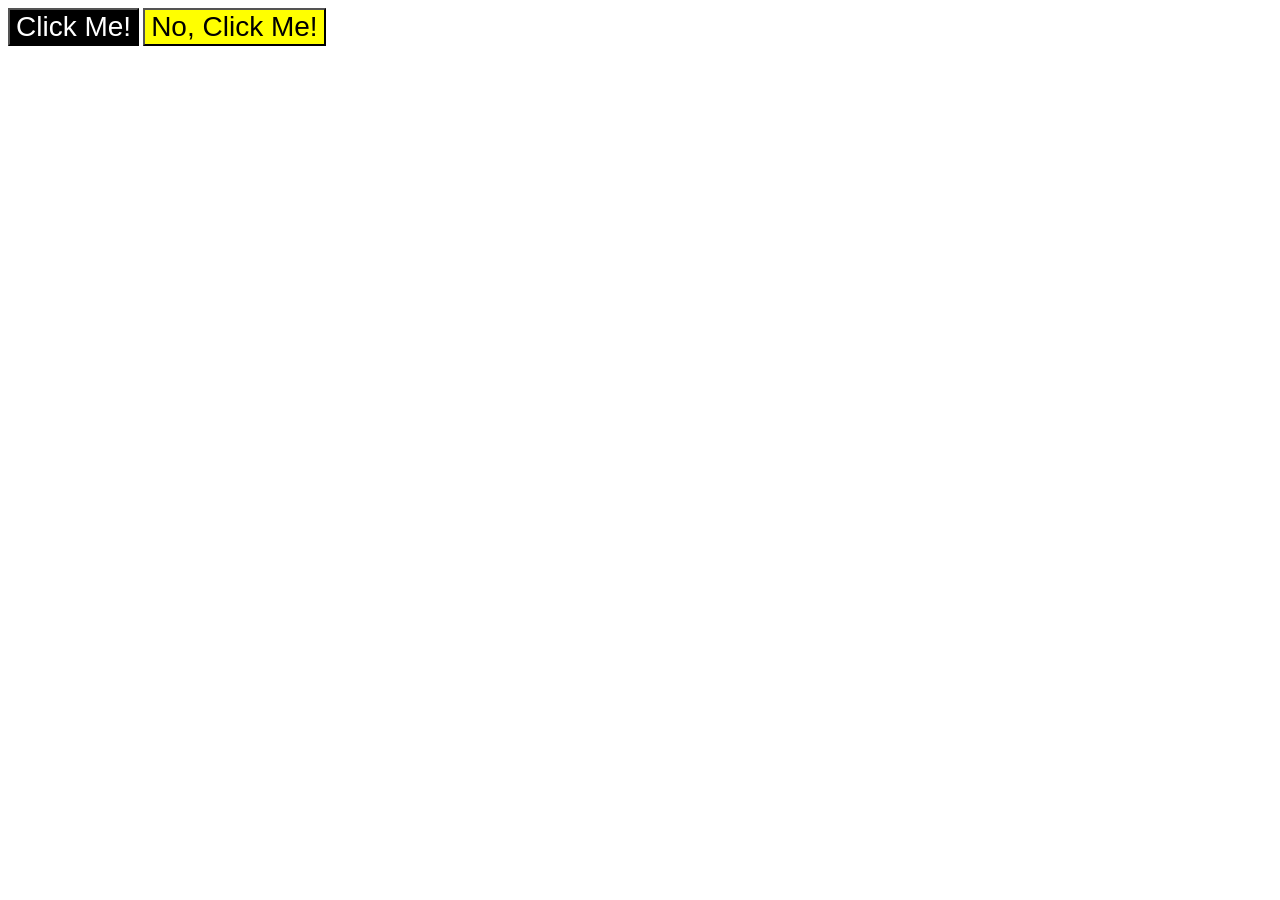
<file: assignments/css-foundations/intro-to-css/03-grouping-selectors/index.html>
<!DOCTYPE html>
<html lang="en">
  <head>
    <meta charset="UTF-8">
    <meta http-equiv="X-UA-Compatible" content="IE=edge">
    <meta name="viewport" content="width=device-width, initial-scale=1.0">
    <title>Grouping Selectors</title>
    <link rel="stylesheet" href="style.css">
  </head>
  <body>
    <button class="contrast-background">Click Me!</button>
    <button class="yellow-bg">No, Click Me!</button>
  </body>
</html>
</file>
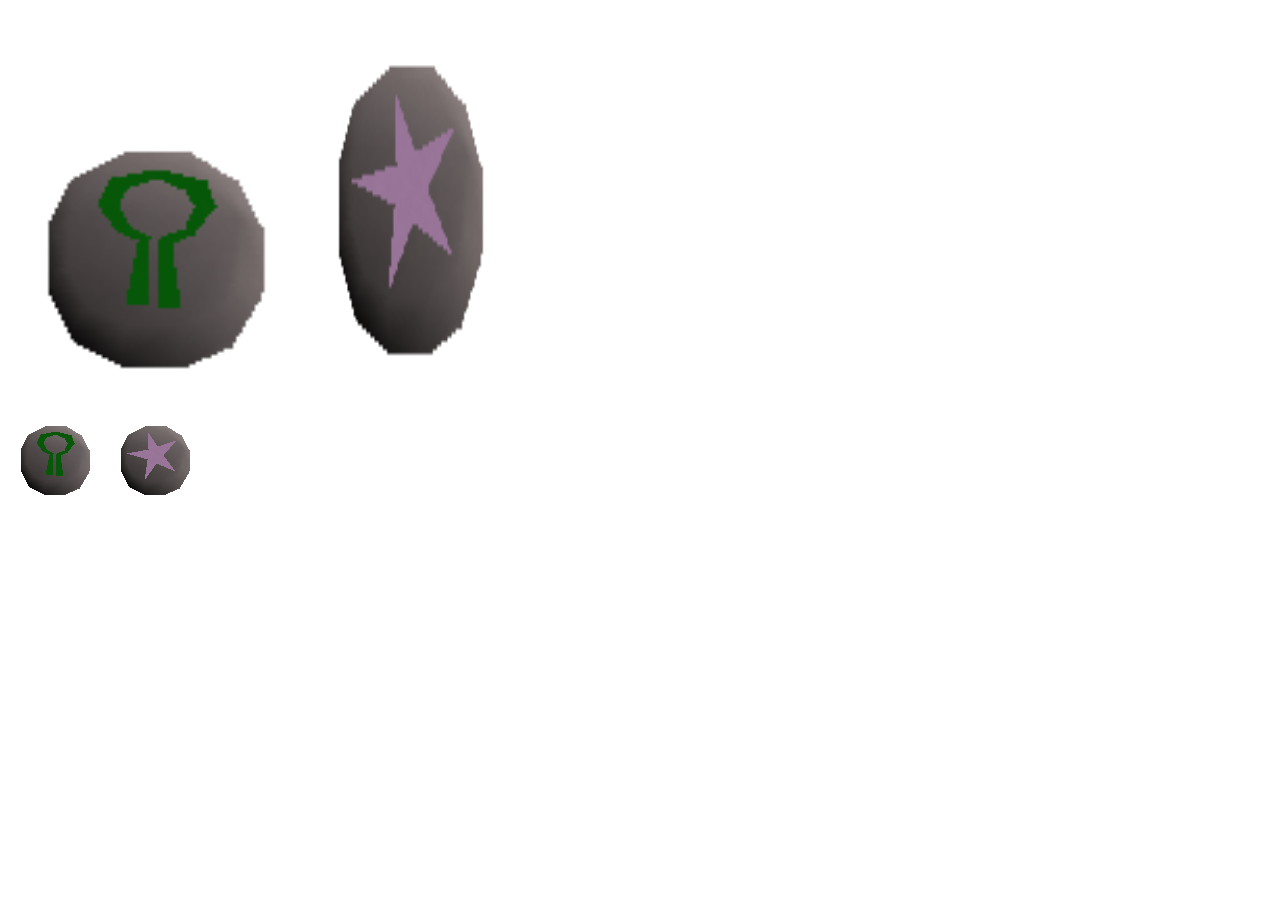
<file: assignments/css-foundations/intro-to-css/04-chaining-selectors/index.html>
<!DOCTYPE html>
<html lang="en">
  <head>
    <meta charset="UTF-8">
    <meta http-equiv="X-UA-Compatible" content="IE=edge">
    <meta name="viewport" content="width=device-width, initial-scale=1.0">
    <title>Chaining Selectors</title>
    <link rel="stylesheet" href="style.css">
  </head>
  <body>
    
    <div>
      <img class="avatar proportioned" src="./images/nature_rune.png" alt="A nature rune">
      <img class="avatar distorted" src="./images/astral_rune.png" alt="A astral rune">
    </div>
    
    <div>
      <img class="original proportioned" src="./images/nature_rune.png" alt="A nature rune">
      <img class="original distorted" src="./images/astral_rune.png" alt="A astral rune">
    </div>
  </body>
</html>
</file>
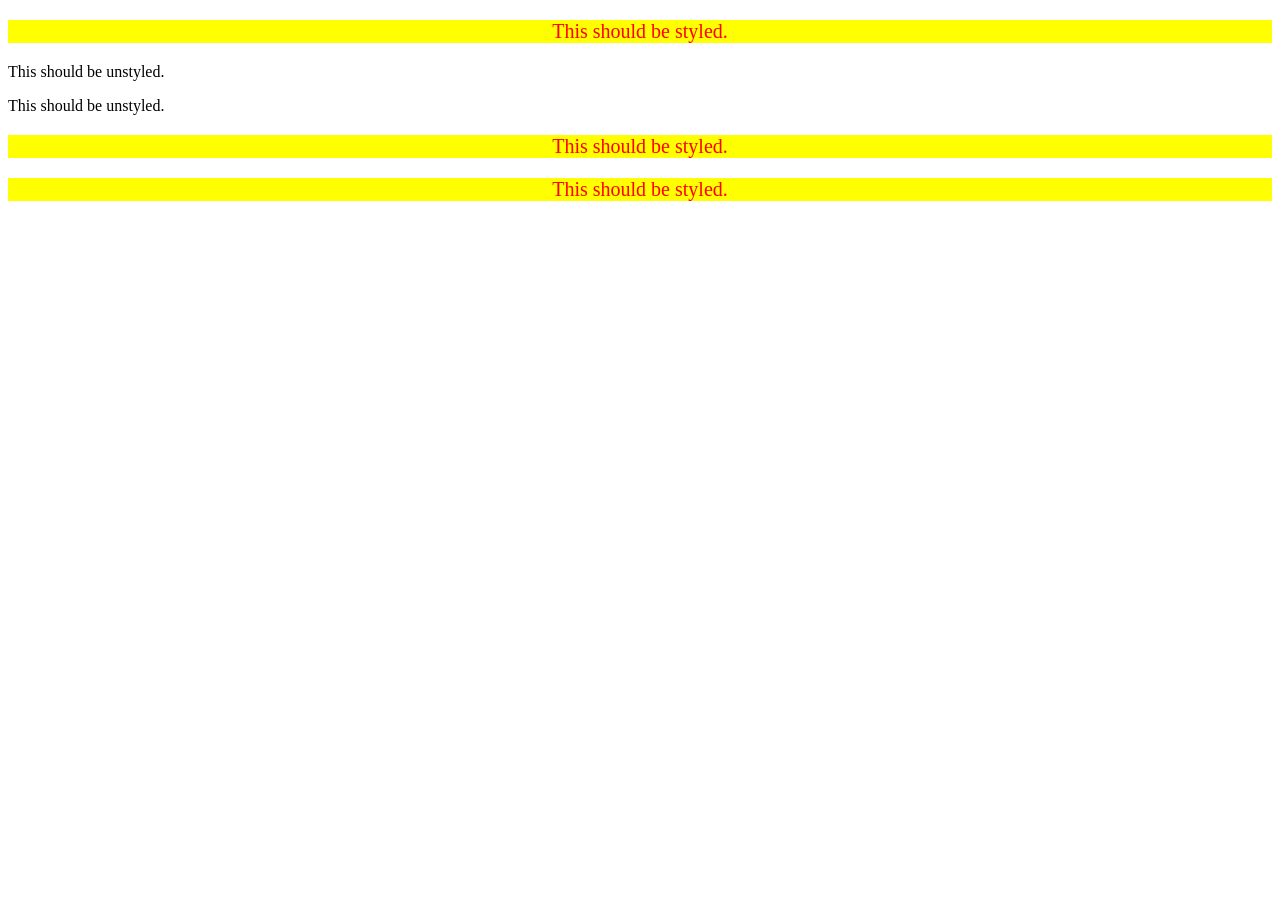
<file: assignments/css-foundations/intro-to-css/05-descendant-combinator/index.html>
<!DOCTYPE html>
<html lang="en">
  <head>
    <meta charset="UTF-8">
    <meta http-equiv="X-UA-Compatible" content="IE=edge">
    <meta name="viewport" content="width=device-width, initial-scale=1.0">
    <title>Descendant Combinator</title>
    <link rel="stylesheet" href="style.css">
  </head>
  <body>
    <div class="container">
      <p class="text">This should be styled.</p>
    </div>
    <p class="text">This should be unstyled.</p>
    <p class="text">This should be unstyled.</p>
    <div class="container">
      <p class="text">This should be styled.</p>
      <p class="text">This should be styled.</p>
    </div>
  </body>
</html>
</file>
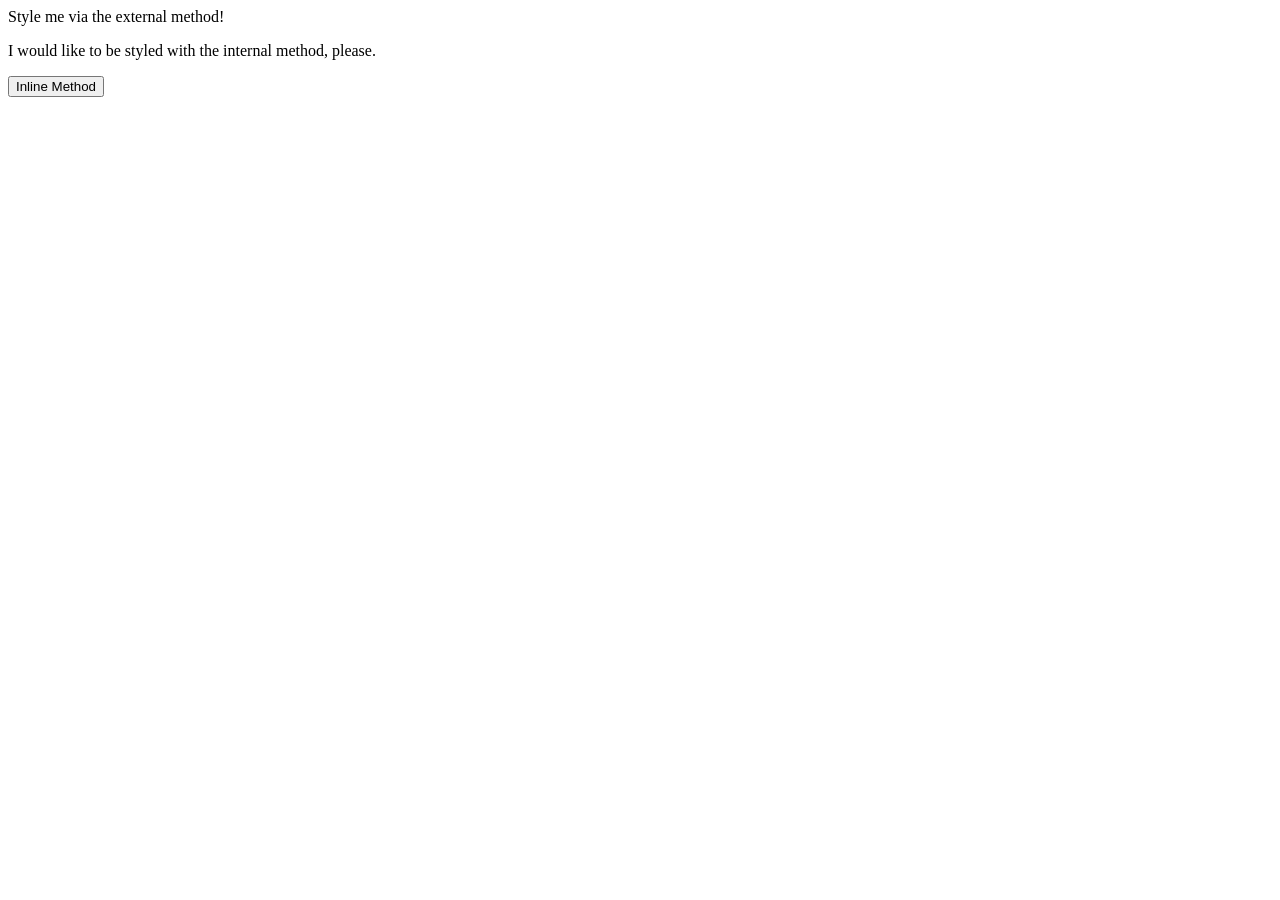
<file: assignments/css-foundations/intro-to-css/css-methods/index.html>
<!DOCTYPE html>
<html lang="en">
  <head>
    <meta charset="UTF-8">
    <meta http-equiv="X-UA-Compatible" content="IE=edge">
    <meta name="viewport" content="width=device-width, initial-scale=1.0">
    <title>Methods for Adding CSS</title>
  </head>
  <body>
    <div>Style me via the external method!</div>
    <p>I would like to be styled with the internal method, please.</p>
    <button>Inline Method</button>
  </body>
</html>
</file>
<file: assignments/css-foundations/intro-to-css/01-css-methods/styles.css>
div {
    background-color: red;
    color: white;
    font-size: 32px;
    text-align: center;
    font-weight: 900;
}
</file>
<file: assignments/css-foundations/intro-to-css/02-class-id-selectors/style.css>
.odd-elements {
    background-color: pink;
    font-family: Verdana, Geneva, Tahoma, sans-serif;
}

#second-element {
    color: blue;
    font-size: 36px;
}

.third-element {
    font-size: 24px;
}

#fourth-element {
    background-color: lightgreen;
    font-size: 24px;
    font-weight: 900;
}
</file>
<file: assignments/css-foundations/intro-to-css/03-grouping-selectors/style.css>
.contrast-background{
    background-color: black;
    color: white;
}

.yellow-bg {
    background-color: yellow;
}

.contrast-background,
.yellow-bg {
    font-size: 28px;
    font-family: Helvetica, "Times New Roman", sans-serif;
}
</file>
<file: assignments/css-foundations/intro-to-css/04-chaining-selectors/style.css>
.avatar.proportioned {
    width: 300px;
}

.avatar.distorted {
    width: 200px;
    height: 400px;
}
</file>
<file: assignments/css-foundations/intro-to-css/05-descendant-combinator/style.css>
.container .text{
    background-color: yellow;
    color: red;
    font-size: 20px;
    text-align: center;
}
</file>
